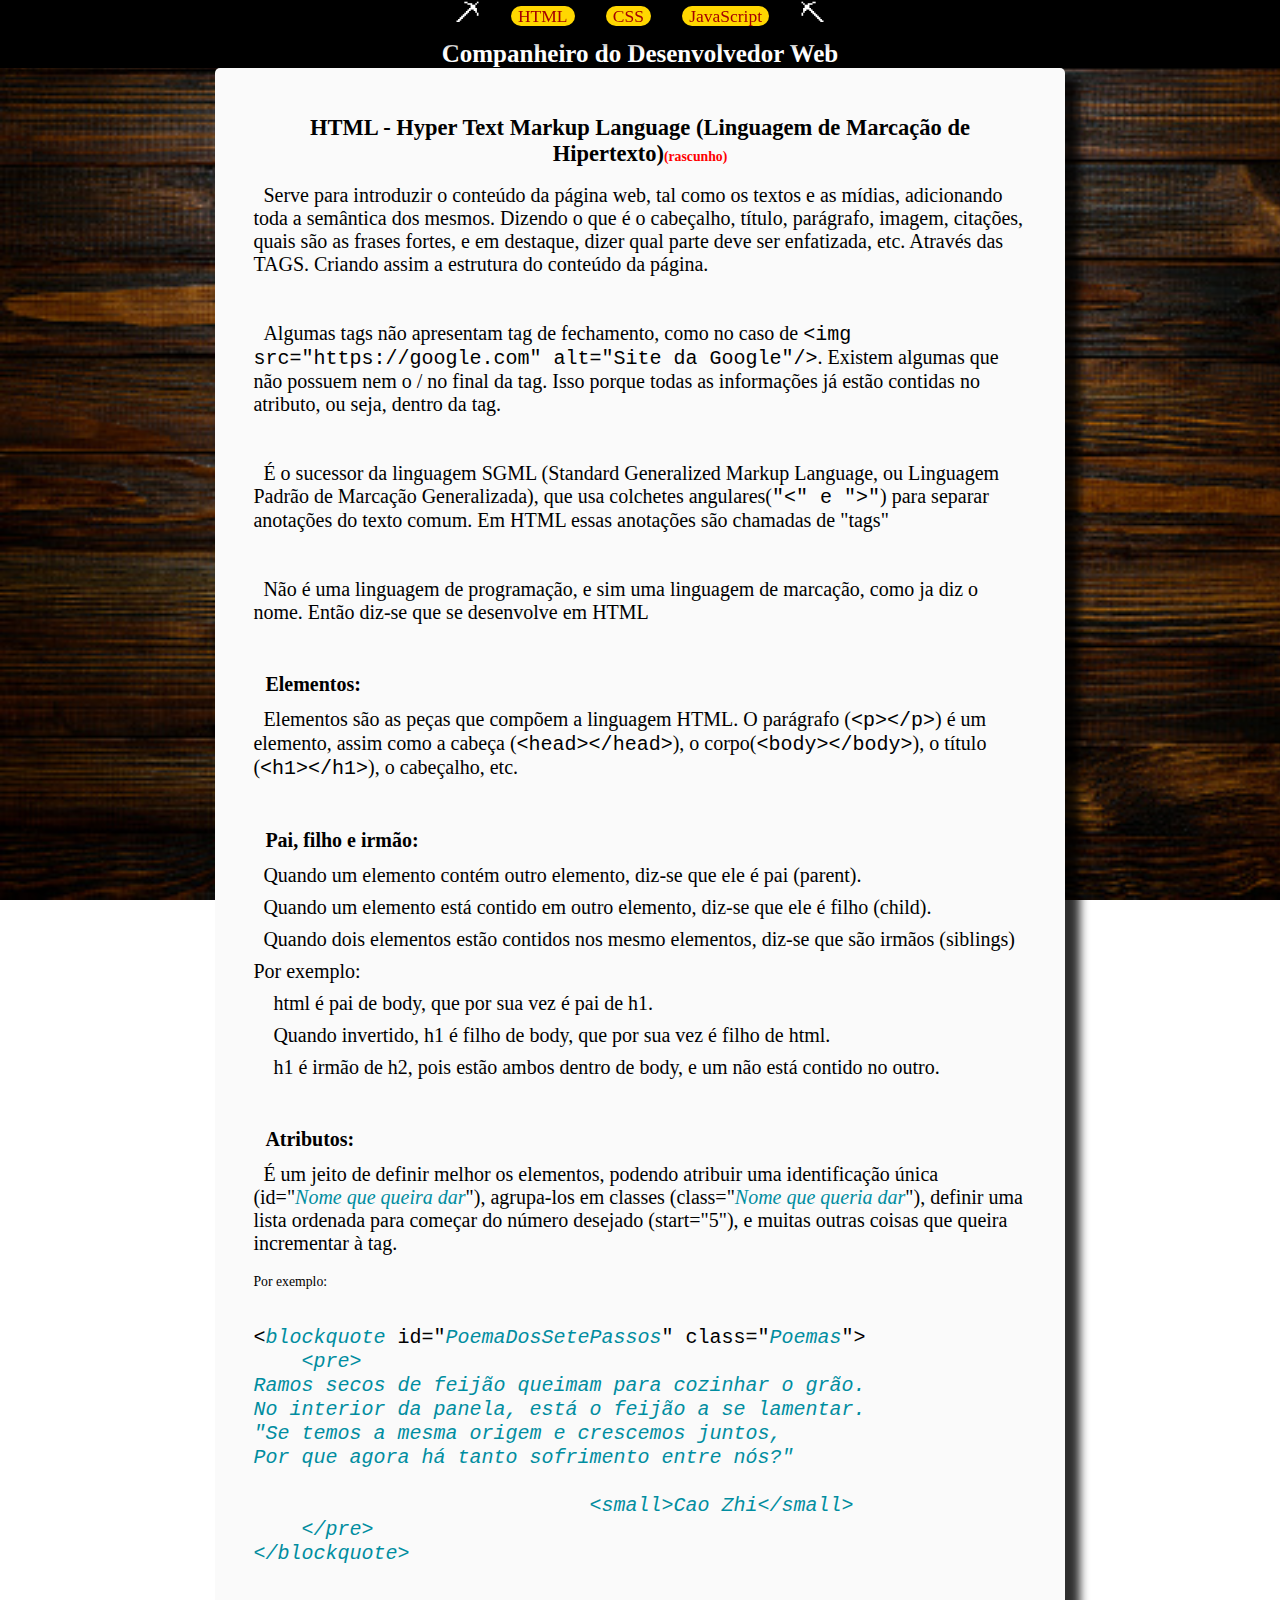
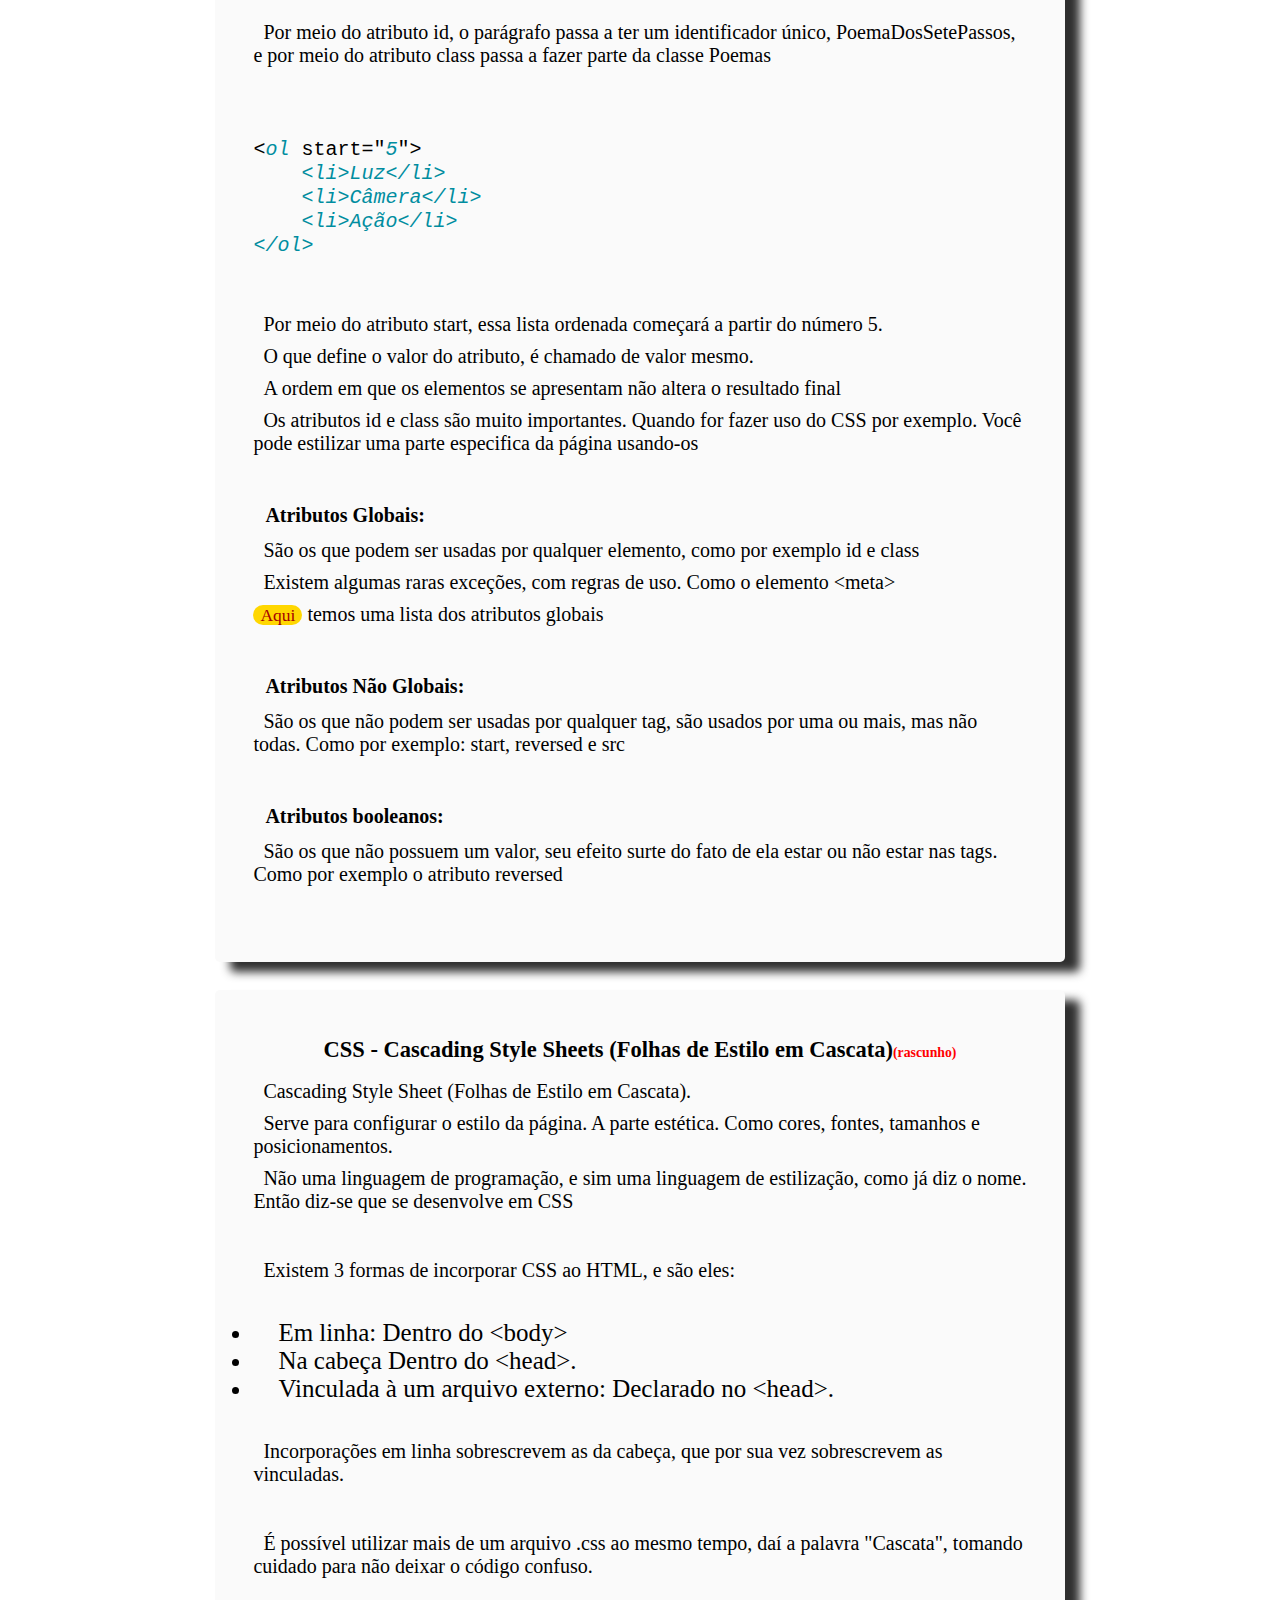
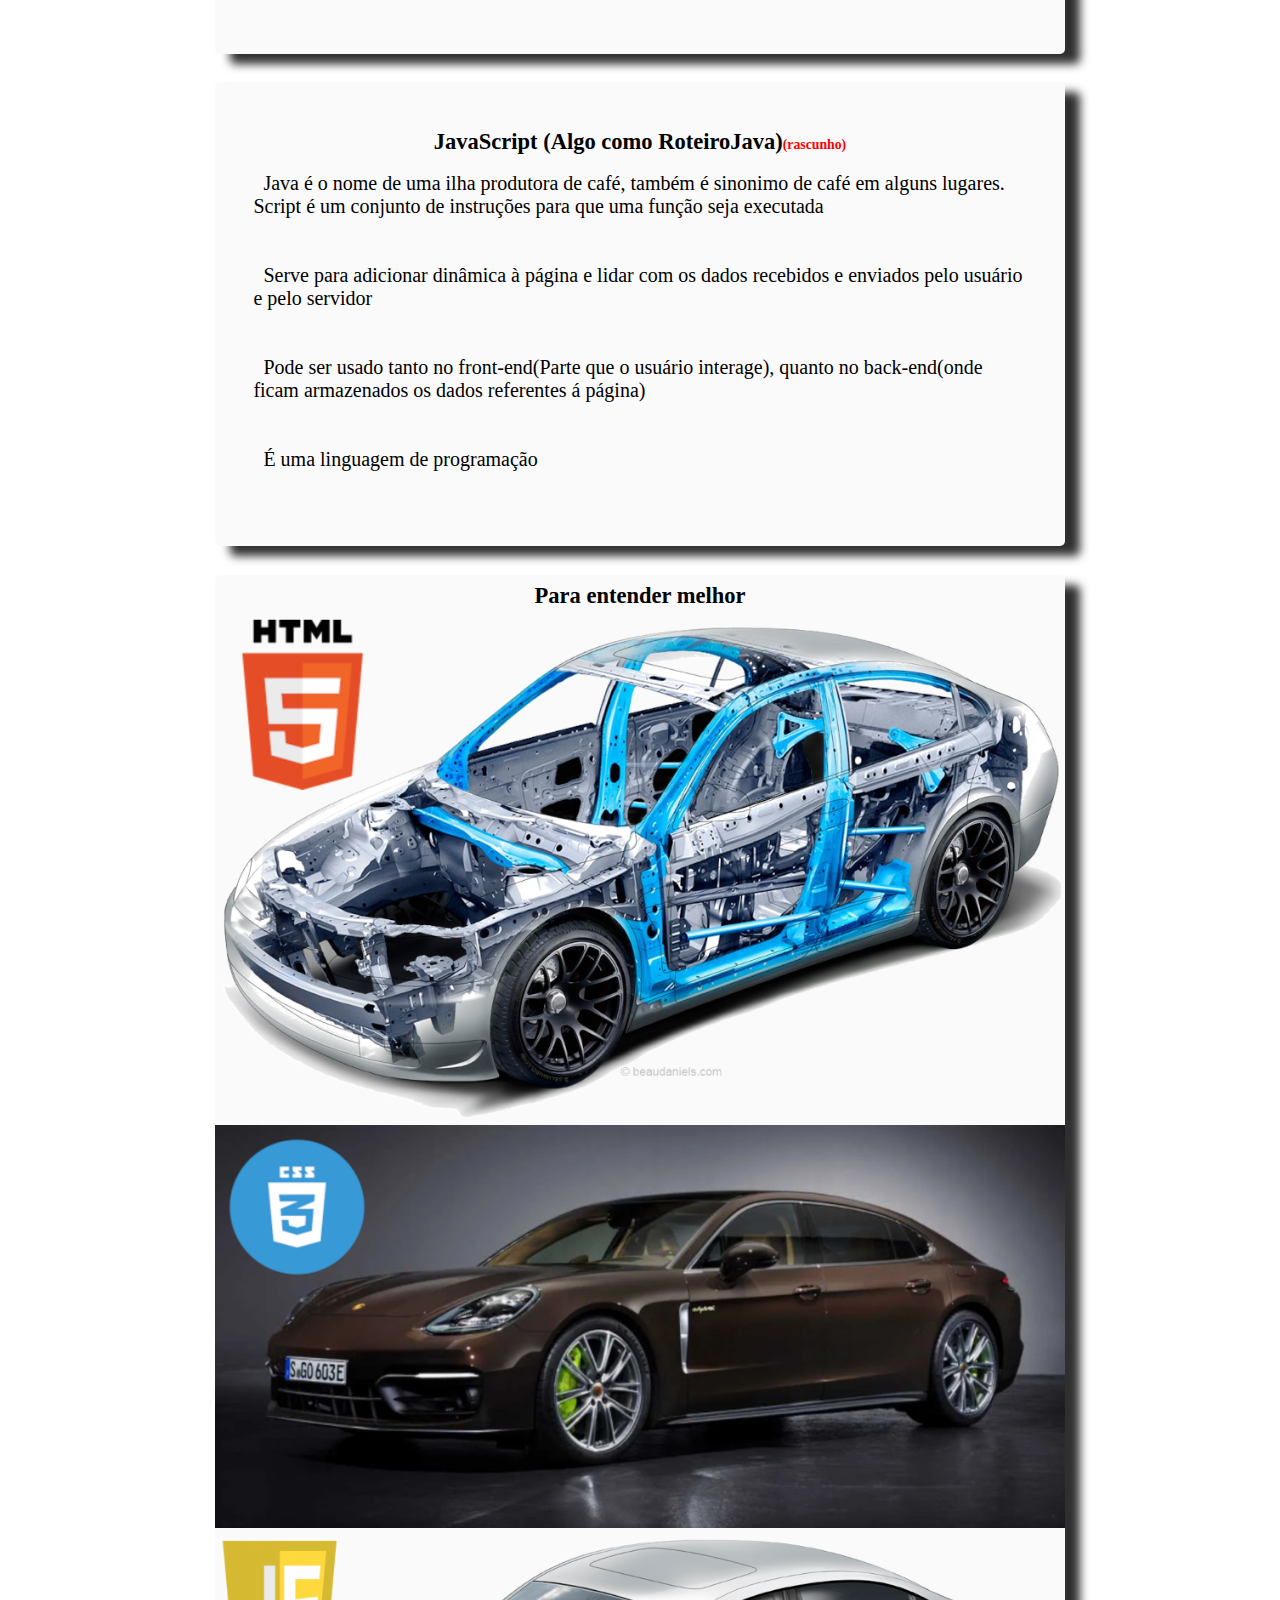
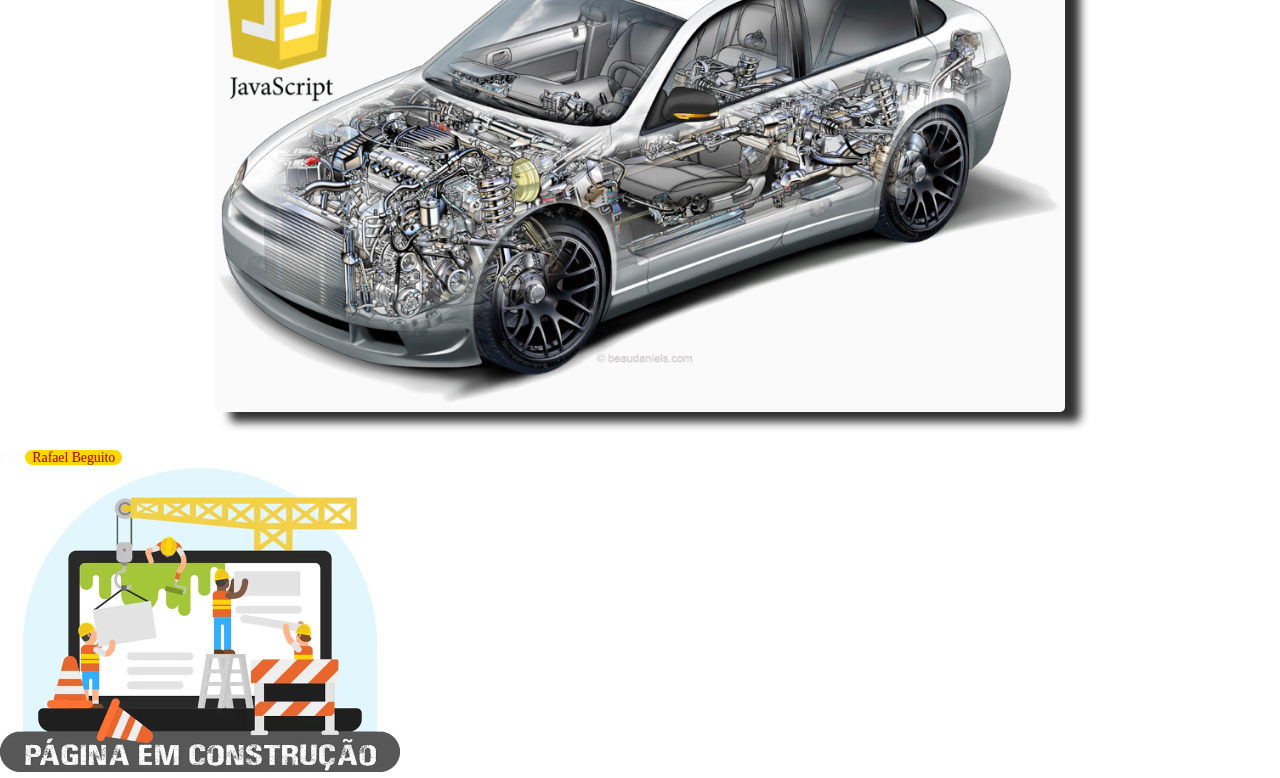
<file: index.html>
<!DOCTYPE html>
<html lang="pt-br">
<head>
    <meta charset="UTF-8">
    <meta name="viewport" content="width=device-width, initial-scale=1.0">
    <link rel="shortcut icon" href="images/icobook.ico" type="image/x-icon">
    <title>Web Dev Companion</title>
    <link rel="stylesheet" href="Styles/style.css">
</head>
<body>

    <header>
            <nav>
                <span id="Reverse">⛏</span>&emsp;
                <a href="tagshtml5.html" class="MaisMargemBotton">HTML</a>&emsp;
                <a href="comandoscss.html" class="MaisMargemBotton">CSS</a>&emsp;
                <a href="comandosjavascript.html" class="MaisMargemBotton">JavaScript</a>
                &emsp;⛏
            </nav>
    </header>
    <section><h1 class="H1"><br>Companheiro do Desenvolvedor Web</h1></section>

    <main>
    
        <article>
            <h2>HTML - Hyper Text Markup Language (Linguagem de Marcação de Hipertexto)<span style="color: red;"><small>(rascunho)</small></span></h2>
                <p>&ensp;Serve para introduzir o conteúdo da página web, tal como os textos e as mídias, adicionando toda a semântica dos mesmos. Dizendo o que é o cabeçalho, título, parágrafo, imagem, citações, quais são as frases fortes, e em destaque, dizer qual parte deve ser enfatizada, etc. Através das TAGS. Criando assim a estrutura do conteúdo da página.</p>
                <br>
                <p>&ensp;Algumas tags não apresentam tag de fechamento, como no caso de <code>&lt;img src="https://google.com" alt="Site da Google"/&gt;</code>. Existem algumas que não possuem nem o / no final da tag. Isso porque todas as informações já estão contidas no atributo, ou seja, dentro da tag.</p>
                <br>
                <p>&ensp;É o sucessor da linguagem SGML (Standard Generalized Markup Language, ou Linguagem Padrão de Marcação Generalizada), que usa colchetes angulares(<code>"&lt;" e "&gt;"</code>) para separar anotações do texto comum. Em HTML essas anotações são chamadas de "tags"</p>
                <br>
                <p>&ensp;Não é uma linguagem de programação, e sim uma linguagem de marcação, como ja diz o nome. Então diz-se que se desenvolve em HTML</p>
                <br> 
            <h3>Elementos:</h3>
                <p>&ensp;Elementos são as peças que compõem a linguagem HTML. O parágrafo (<code>&lt;p&gt;&lt;/p&gt;</code>) é um elemento, assim como a cabeça (<code>&lt;head&gt;&lt;/head&gt;</code>), o corpo(<code>&lt;body&gt;&lt;/body&gt;</code>), o título (<code>&lt;h1&gt;&lt;/h1&gt;</code>), o cabeçalho, etc.</p>
                <br>
            <h3>Pai, filho e irmão:</h3>
                <p>&ensp;Quando um elemento contém outro elemento, diz-se que ele é pai (parent).</p>
                <p>&ensp;Quando um elemento está contido em outro elemento, diz-se que ele é filho (child).</p>
                <p>&ensp;Quando dois elementos estão contidos nos mesmo elementos, diz-se que são irmãos (siblings)</p>
                <p>Por exemplo:</p>
                <p>&emsp;html é pai de body, que por sua vez é pai de h1.</p>
                <p>&emsp;Quando invertido, h1 é filho de body, que por sua vez é filho de html.</p>
                <p>&emsp;h1 é irmão de h2, pois estão ambos dentro de body, e um não está contido no outro.</p>
                <br>
            <h3>Atributos:</h3>
                <p>&ensp;É um jeito de definir melhor os elementos, podendo atribuir uma identificação única (id="<var>Nome que queira dar</var>"), agrupa-los em classes (class="<var>Nome que queria dar</var>"), definir uma lista ordenada para começar do número desejado (start="5"), e muitas outras coisas que queira incrementar à tag.</p>
                <small>Por exemplo:</small>
                <br>
                <pre>
                    <code>
&lt;<var>blockquote</var> id="<var>PoemaDosSetePassos</var>" class="<var>Poemas</var>"&gt;
    <var>&lt;pre&gt;
Ramos secos de feijão queimam para cozinhar o grão.
No interior da panela, está o feijão a se lamentar.
"Se temos a mesma origem e crescemos juntos,
Por que agora há tanto sofrimento entre nós?"

                            &lt;small&gt;Cao Zhi&lt;/small&gt;
    &lt;/pre&gt;
&lt;/blockquote&gt;</var>
                    </code>            
                </pre>
                <p>&ensp;Por meio do atributo id, o parágrafo passa a ter um identificador único, PoemaDosSetePassos, e por meio do atributo class passa a fazer parte da classe Poemas</p>
                <br>
                <pre>
                    <code>
&lt;<var>ol</var> start="<var>5</var>"&gt;
    <var>&lt;li&gt;Luz&lt;/li&gt;
    &lt;li&gt;Câmera&lt;/li&gt;
    &lt;li&gt;Ação&lt;/li&gt;
&lt;/ol&gt;</var>
                    </code>
                </pre>
                <p>&ensp;Por meio do atributo start, essa lista ordenada começará a partir do número 5.</p>
                <p>&ensp;O que define o valor do atributo, é chamado de valor mesmo.</p>
                <p>&ensp;A ordem em que os elementos se apresentam não altera o resultado final</p>
                <p>&ensp;Os atributos id e class são muito importantes. Quando for fazer uso do CSS por exemplo. Você pode estilizar uma parte especifica da página usando-os</p>
                <br> 
                <h4>Atributos Globais:</h4>
                <p>&ensp;São os que podem ser usadas por qualquer elemento, como por exemplo id e class</p>
                <p>&ensp;Existem algumas raras exceções, com regras de uso. Como o elemento &lt;meta&gt;</p>
                <p><a href="https://developer.mozilla.org/en-US/docs/Web/HTML/Global_attributes#list_of_global_attributes" target="blank" rel="external">Aqui</a> temos uma lista dos atributos globais</p>
                <br>
            <h4>Atributos Não Globais:</h4>
                <p>&ensp;São os que não podem ser usadas por qualquer tag, são usados por uma ou mais, mas não todas. Como por exemplo: start,  reversed e src</p>
                <br>
            <h4>Atributos booleanos:</h4>
                <p>&ensp;São os que não possuem um valor, seu efeito surte do fato de ela estar ou não estar nas tags. Como por exemplo o atributo reversed</p>
                <br>
        </article>
        <br>

        <article>
            <h2>CSS - Cascading Style Sheets (Folhas de Estilo em Cascata)<small style="color: red;">(rascunho)</small></h2>
                <p>&ensp;Cascading Style Sheet (Folhas de Estilo em Cascata).</p>
                <p>&ensp;Serve para configurar o estilo da página. A parte estética. Como cores, fontes, tamanhos e posicionamentos.</p>
                <p>&ensp;Não uma linguagem de programação, e sim uma linguagem de estilização, como já diz o nome. Então diz-se que se desenvolve em CSS</p>
                <br>
                <p>&ensp;Existem 3 formas de incorporar CSS ao HTML, e são eles:</p>
                <br>
                    <ul>
                        <li>&emsp;Em linha: Dentro do &lt;body&gt;<br></li>
                        <li>&emsp;Na cabeça Dentro do &lt;head&gt;.<br></li>
                        <li>&emsp;Vinculada à um arquivo externo: Declarado no &lt;head&gt;.<br></li>
                    </ul>
                <br>
                <p>&ensp;Incorporações em linha sobrescrevem as da cabeça, que por sua vez sobrescrevem as vinculadas.</p>
                <br>
                <p>&ensp;É possível utilizar mais de um arquivo .css ao mesmo tempo, daí a palavra "Cascata", tomando cuidado para não deixar o código confuso.</p>
                <br>
        </article>
        <br>

        <article> 
            <h2>JavaScript (Algo como RoteiroJava)<small style="color: red;">(rascunho)</small></h2>
                <p>&ensp;Java é o nome de uma ilha produtora de café, também é sinonimo de café em alguns lugares. Script é um conjunto de instruções para que uma função seja executada</p>
                <br>
                <p>&ensp;Serve para adicionar dinâmica à página e lidar com os dados recebidos e enviados pelo usuário e pelo servidor</p>
                <br>
                <p>&ensp;Pode ser usado tanto no front-end(Parte que o usuário interage), quanto no back-end(onde ficam armazenados os dados referentes á página)</p>
                <br>
                <p>&ensp;É uma linguagem de programação</p>
                <br>
        </article>
        <br>

        <article class="img"> 
            <h2>Para entender melhor</h2>

                <img src="images/htmlcar1000.png" alt="Estrutura de um carro">

                <img src="images/csscar1000.jpeg" alt="Acabamento de um carro">

                <img src="images/javascriptcar1000.png" alt="Equipamentos de um carro">

        </article>

    </main>
    <br>

    <footer>
        <span class="Footer">Por</span> <a class="Footer" href="https://www.linkedin.com/in/rafael-b-76231a141/" target="blank" rel="external">Rafael Beguito</a>
    </footer>

    <span>
        <img src="images/PaginaEmConstrucao.png" alt="Página em construção">
    </span>
</body>
</html>
</file>
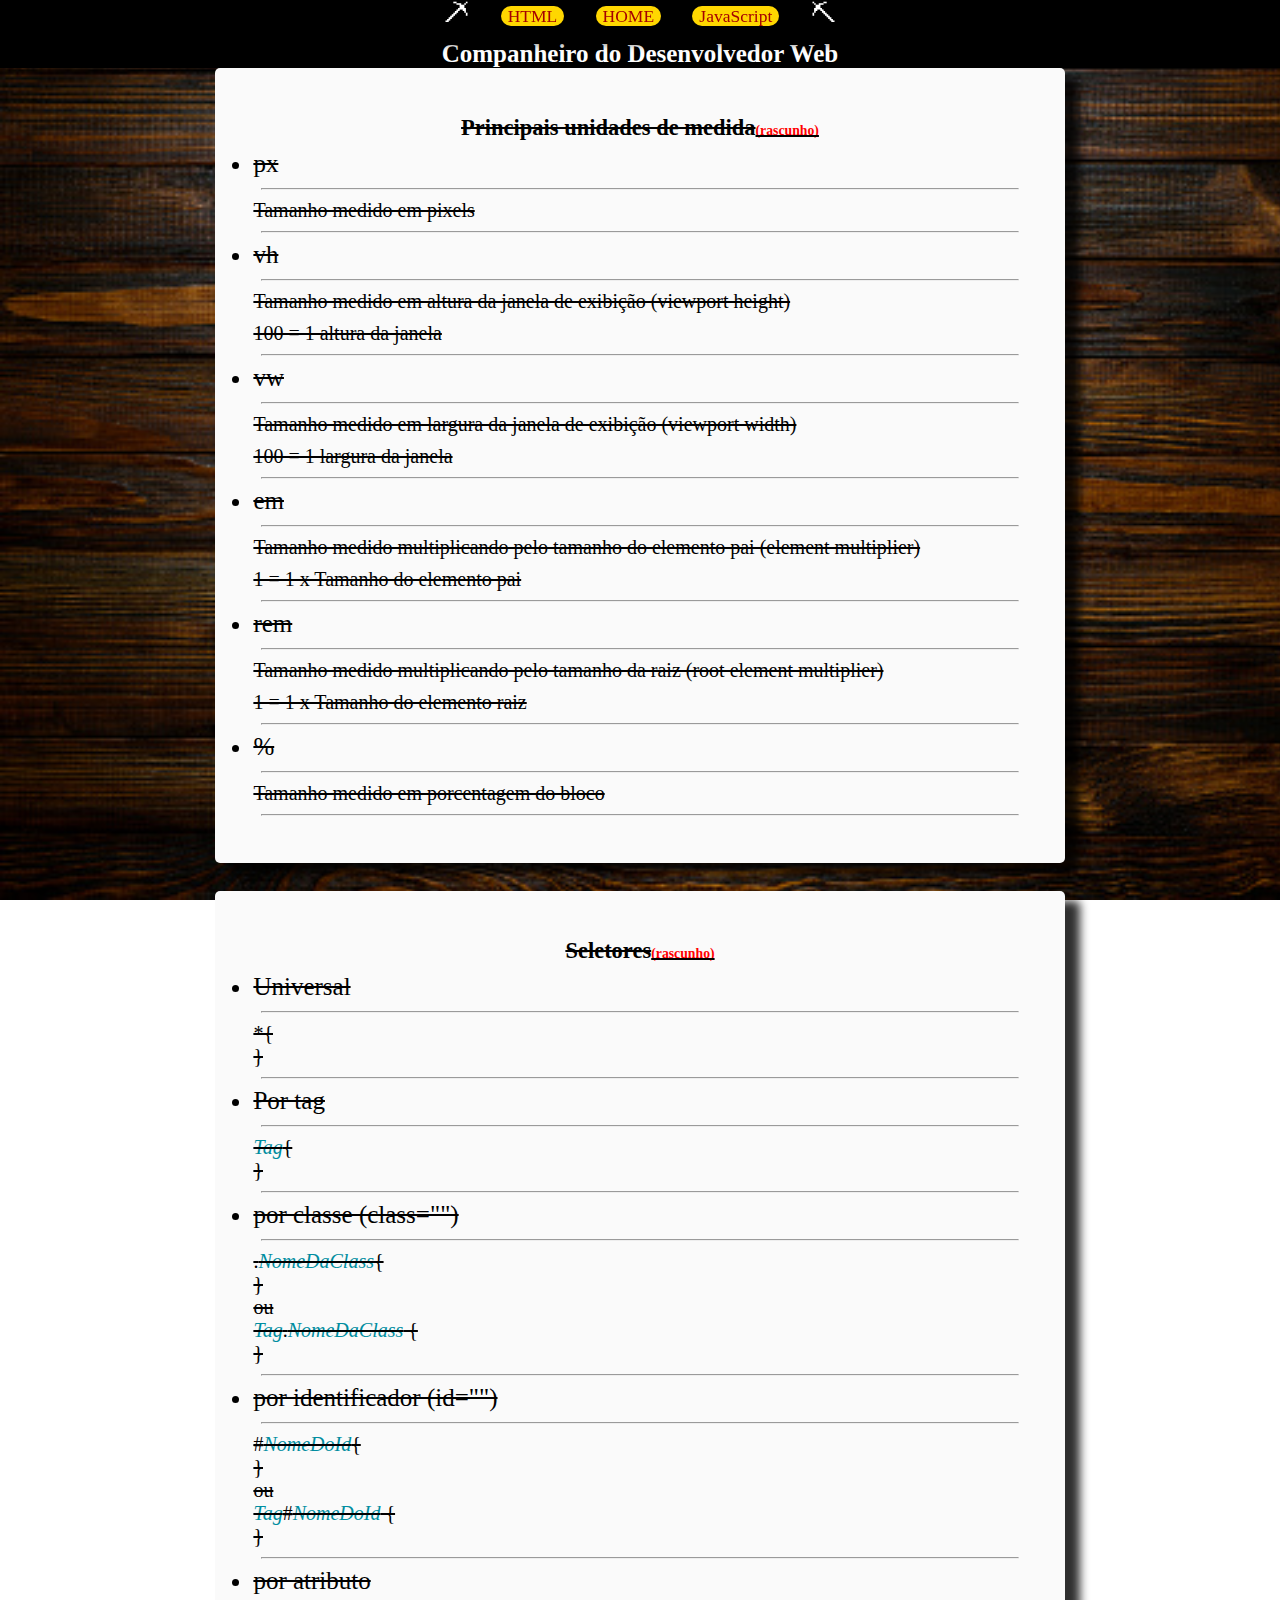
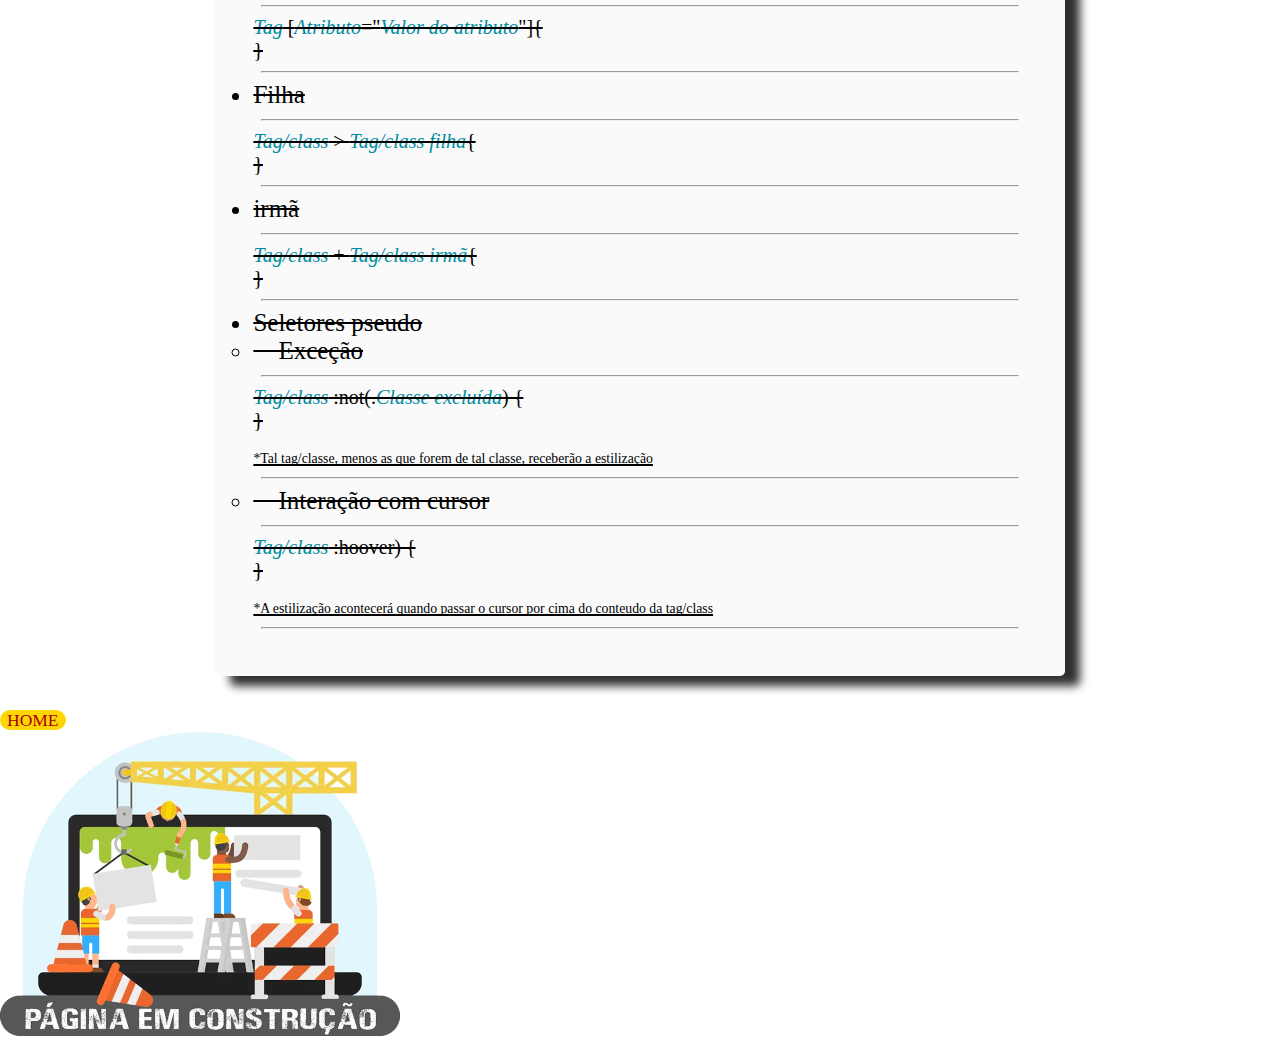
<file: comandoscss.html>
<!DOCTYPE html>
<html lang="pt-br">
<head>
    <meta charset="UTF-8">
    <meta name="viewport" content="width=device-width, initial-scale=1.0">
    <link rel="shortcut icon" href="images/icocss.ico" type="image/x-icon">
    <title>Estilos CSS</title>
    <link rel="stylesheet" href="Styles/style.css">
</head>
<body>

    <header>
        <nav>
            <span id="Reverse">⛏</span>&emsp;
            <a href="tagshtml5.html" class="MaisMargemBotton">HTML</a>&emsp;
            <a href="index.html" class="MaisMargemBotton">HOME</a>&emsp;
            <a href="comandosjavascript.html" class="MaisMargemBotton">JavaScript</a>
            &emsp;⛏
        </nav>
    </header>

    <section><h1 class="H1"><br>Companheiro do Desenvolvedor Web</h1></section>

    <main>

        <article><del>
            <h2>Principais unidades de medida<span style="color: red;"><small>(rascunho)</small></span></h2>
                <ul class="Hide">
                    <li>px<br>
                        <div>
                            <hr>
                            <p>Tamanho medido em pixels</p>
                            <hr>
                        </div>
                    </li>
                    <li>vh<br>
                        <div>
                            <hr>
                            <p>Tamanho medido em altura da janela de exibição (viewport height)</p>
                            <p>100 = 1 altura da janela</p>
                            <hr>
                        </div>
                    </li>
                    <li>vw<br>
                        <div>
                            <hr>
                            <p>Tamanho medido em largura da janela de exibição (viewport width)</p>
                            <p>100 = 1 largura da janela</p>
                            <hr>
                        </div>
                    </li>
                    <li>em<br>
                        <div>
                            <hr>
                            <p>Tamanho medido multiplicando pelo tamanho do elemento pai (element multiplier)</p>
                            <p>1 = 1 x Tamanho do elemento pai</p>
                            <hr>
                        </div>
                    </li>
                    <li>rem<br>
                        <div>
                            <hr>
                            <p>Tamanho medido multiplicando pelo tamanho da raiz (root element multiplier)</p>
                            <p>1 = 1 x Tamanho do elemento raiz</p>
                            <hr>
                        </div>
                    </li>
                    <li>%<br>
                        <div>
                            <hr>
                            <p>Tamanho medido em porcentagem do bloco</p>
                            <hr>
                        </div>
                    </li>
                </ul>
        </del></article><br>

        <article><del>

            <h2>Seletores<span style="color: red;"><small>(rascunho)</small></span></h2>
                <ul class="Hide">
                    <li>Universal<br>
                        <div>
                            <hr>
                            <pre>*{
}</pre>
                            <hr>
                        </div>
                    </li>
                    <li>Por tag<br>
                        <div>
                            <hr>
                            <pre><var>Tag</var>{
}</pre>
                            <hr>
                        </div>
                    </li>
                    <li>por classe (class="")<br>
                        <div>
                            <hr>
                            <pre>.<var>NomeDaClass</var>{
}
ou
<var>Tag</var>.<var>NomeDaClass</var> {
}</pre>
                            <hr>
                        </div>
                    </li>
                    <li>por identificador (id="")<br>
                        <div>
                            <hr>
                            <pre>#<var>NomeDoId</var>{
}
ou
<var>Tag</var>#<var>NomeDoId</var> {
}</pre>
                            <hr>
                        </div>
                    </li>
                    <li>por atributo<br>
                        <div>
                            <hr>
                            <pre><var>Tag</var> [<var>Atributo</var>="<var>Valor do atributo</var>"]{
}</pre>
                            <hr>
                        </div>
                    </li>
                    <li>Filha<br>
                        <div>
                            <hr>
                            <pre><var>Tag/class</var> > <var>Tag/class filha</var>{
}</pre>
                            <hr>
                        </div>
                    </li>
                    <li>irmã<br>
                        <div>
                            <hr>
                            <pre><var>Tag/class</var> + <var>Tag/class irmã</var>{
}</pre>
                            <hr>
                        </div>
                    </li>
                    <li>Seletores pseudo<br>
                        <ul class="Hide">
                            <li>&emsp;Exceção<br>
                                <div>
                                    <hr>
                                    <pre><var>Tag/class</var> :not(.<var>Classe excluída</var>) {
}</pre>
                                <small>*Tal tag/classe, menos as que forem de tal classe, receberão a estilização</small>
                                    <hr>
                                </div>
                            </li>
                            <li>&emsp;Interação com cursor<br>
                                <div>
                                    <hr>
                                    <pre><var>Tag/class</var> :hoover) {
}</pre>
                                <small>*A estilização acontecerá quando passar o cursor por cima do conteudo da tag/class</small>
                                    <hr>
                                </div>
                            </li>
                        </ul>
                    </li>
                </ul>
        </del></article>

    </main><br>

    <footer>
        <a href="index.html">HOME</a>
    </footer>

    <span>
        <img src="images/PaginaEmConstrucao.png" alt="Página em construção">
    </span>

</body>
</html>
</file>
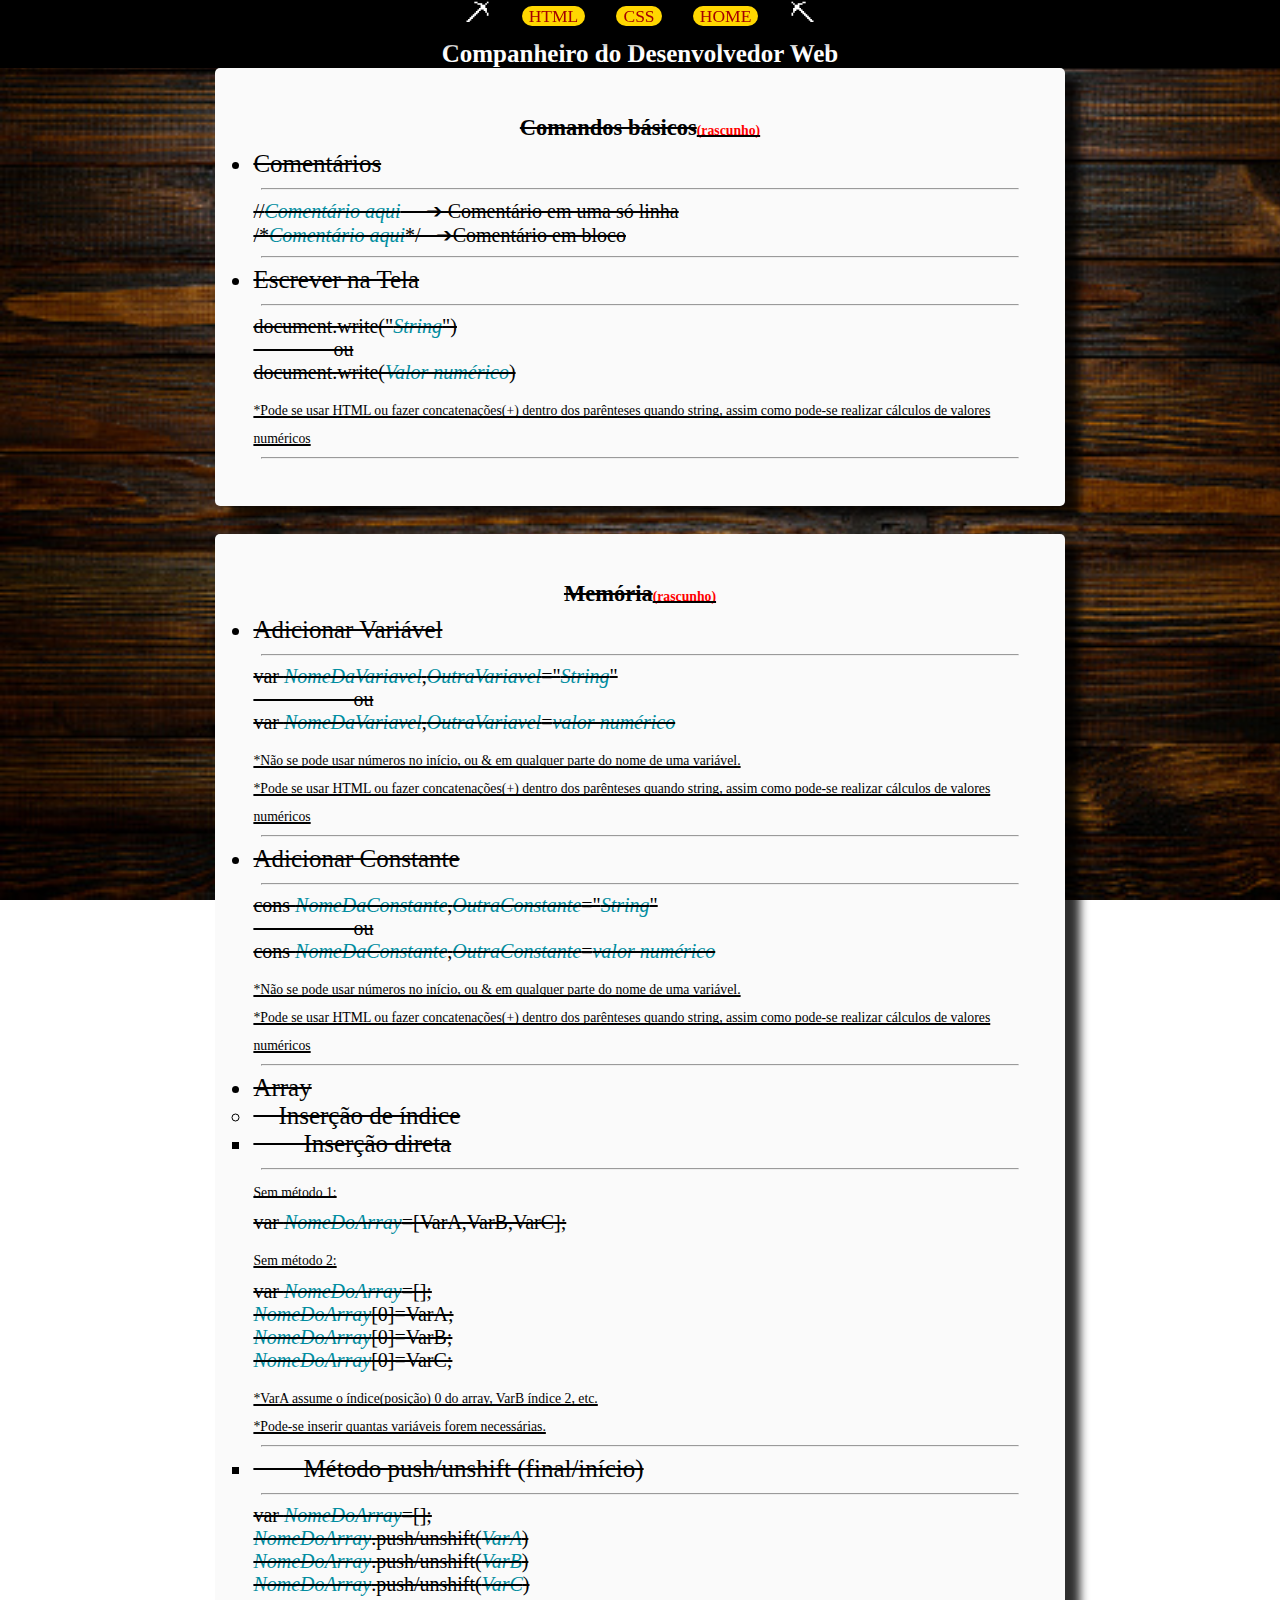
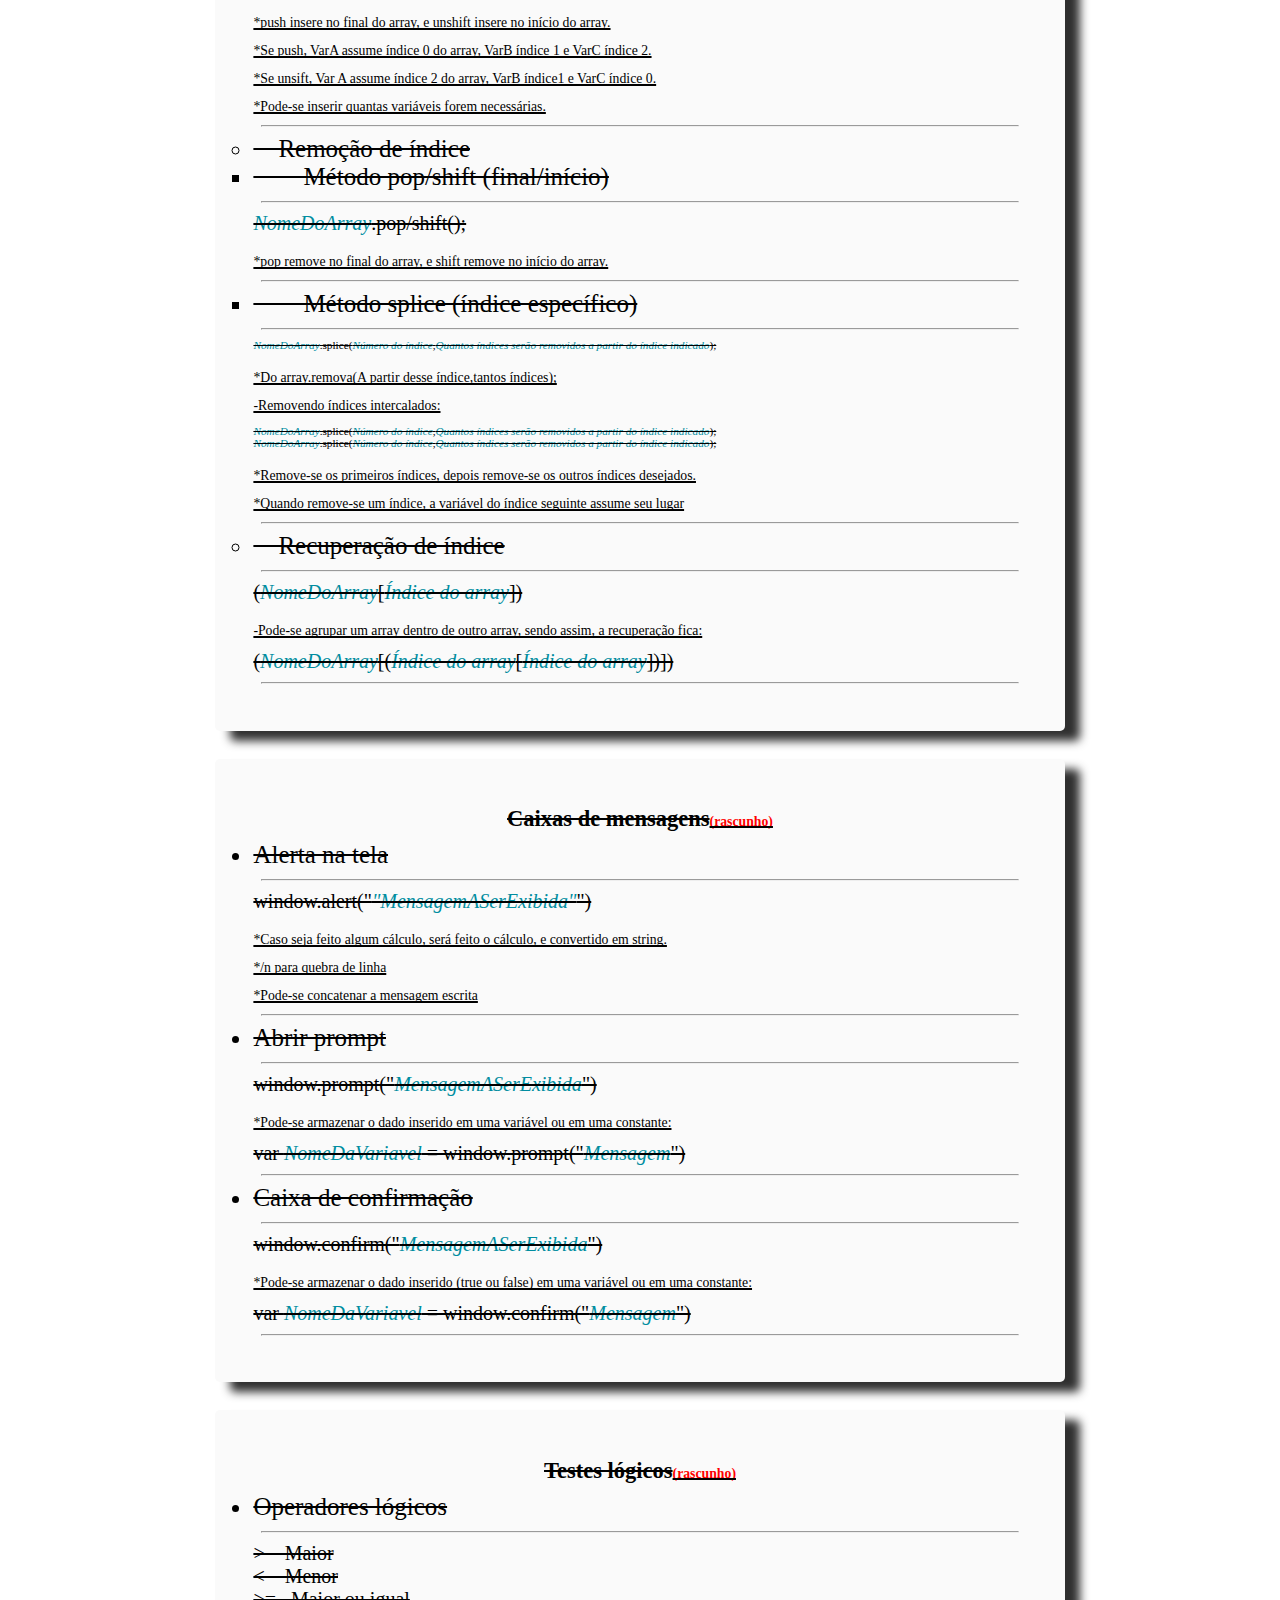
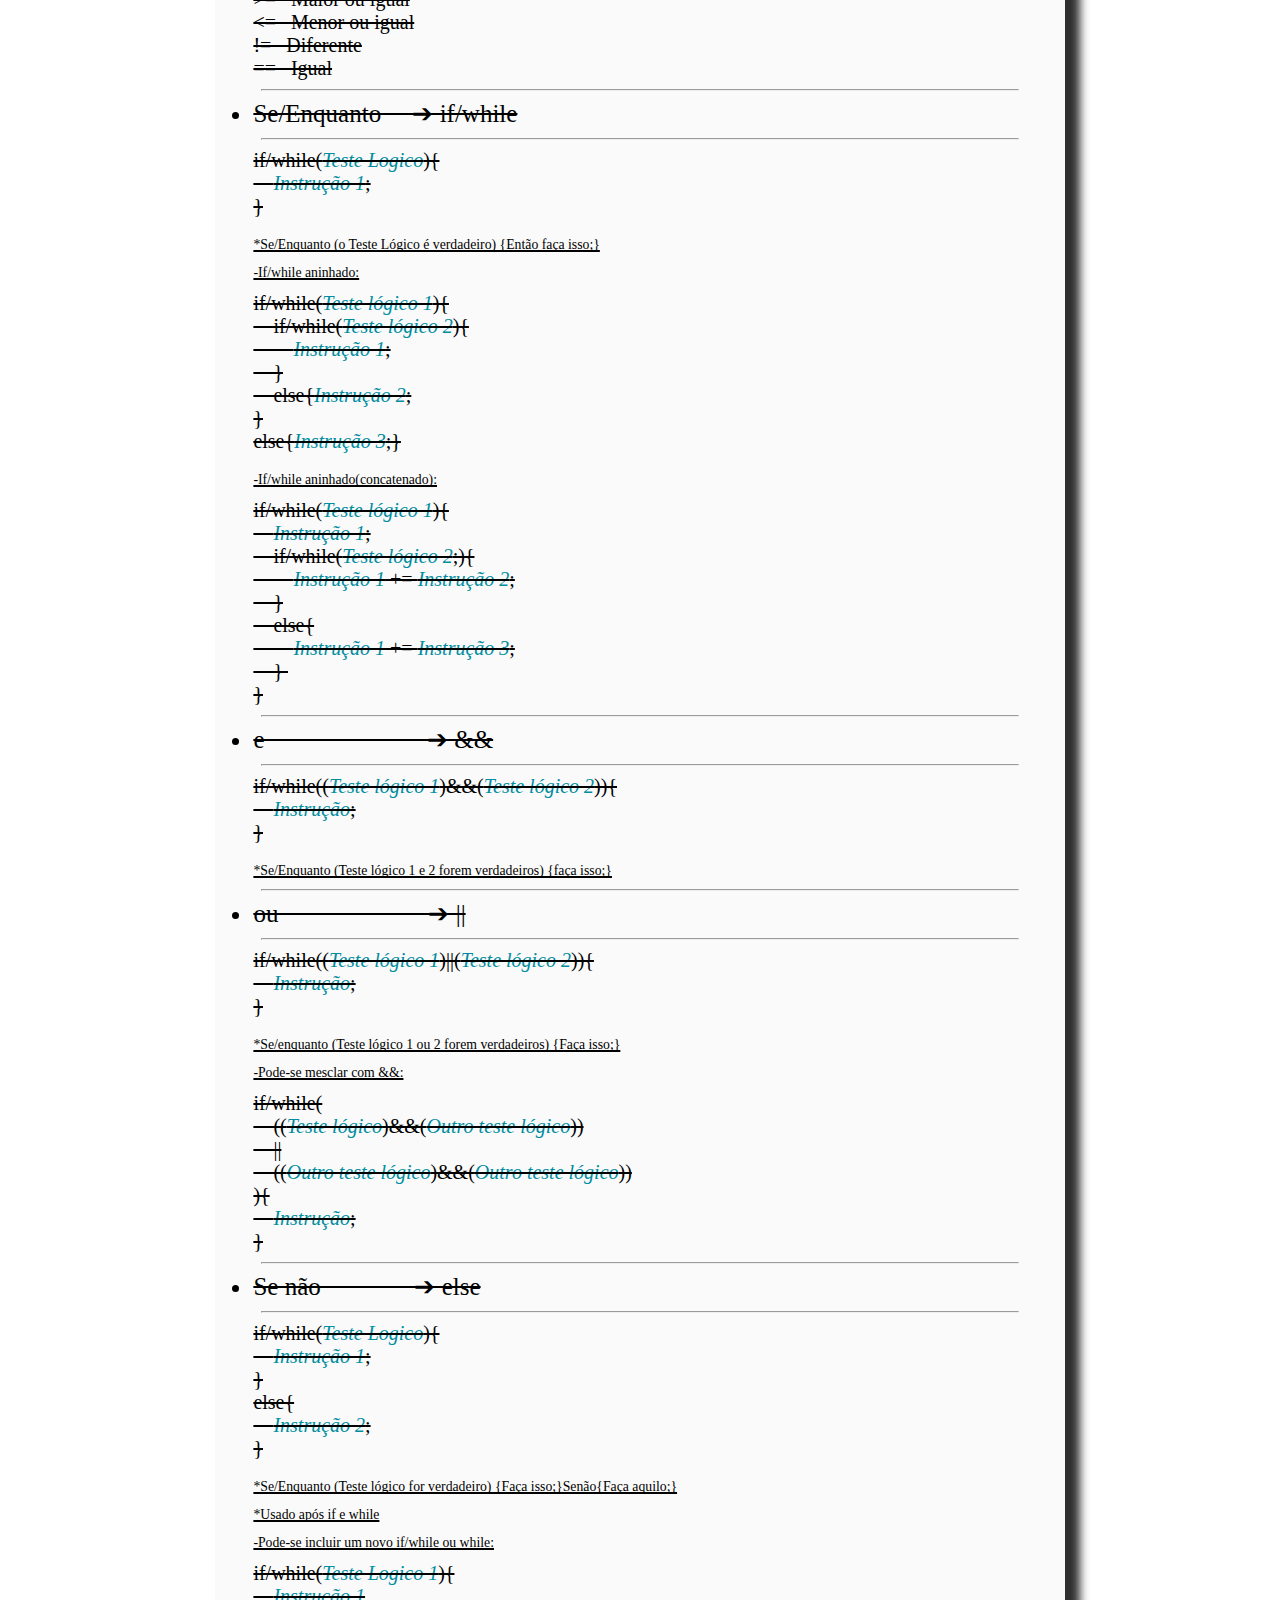
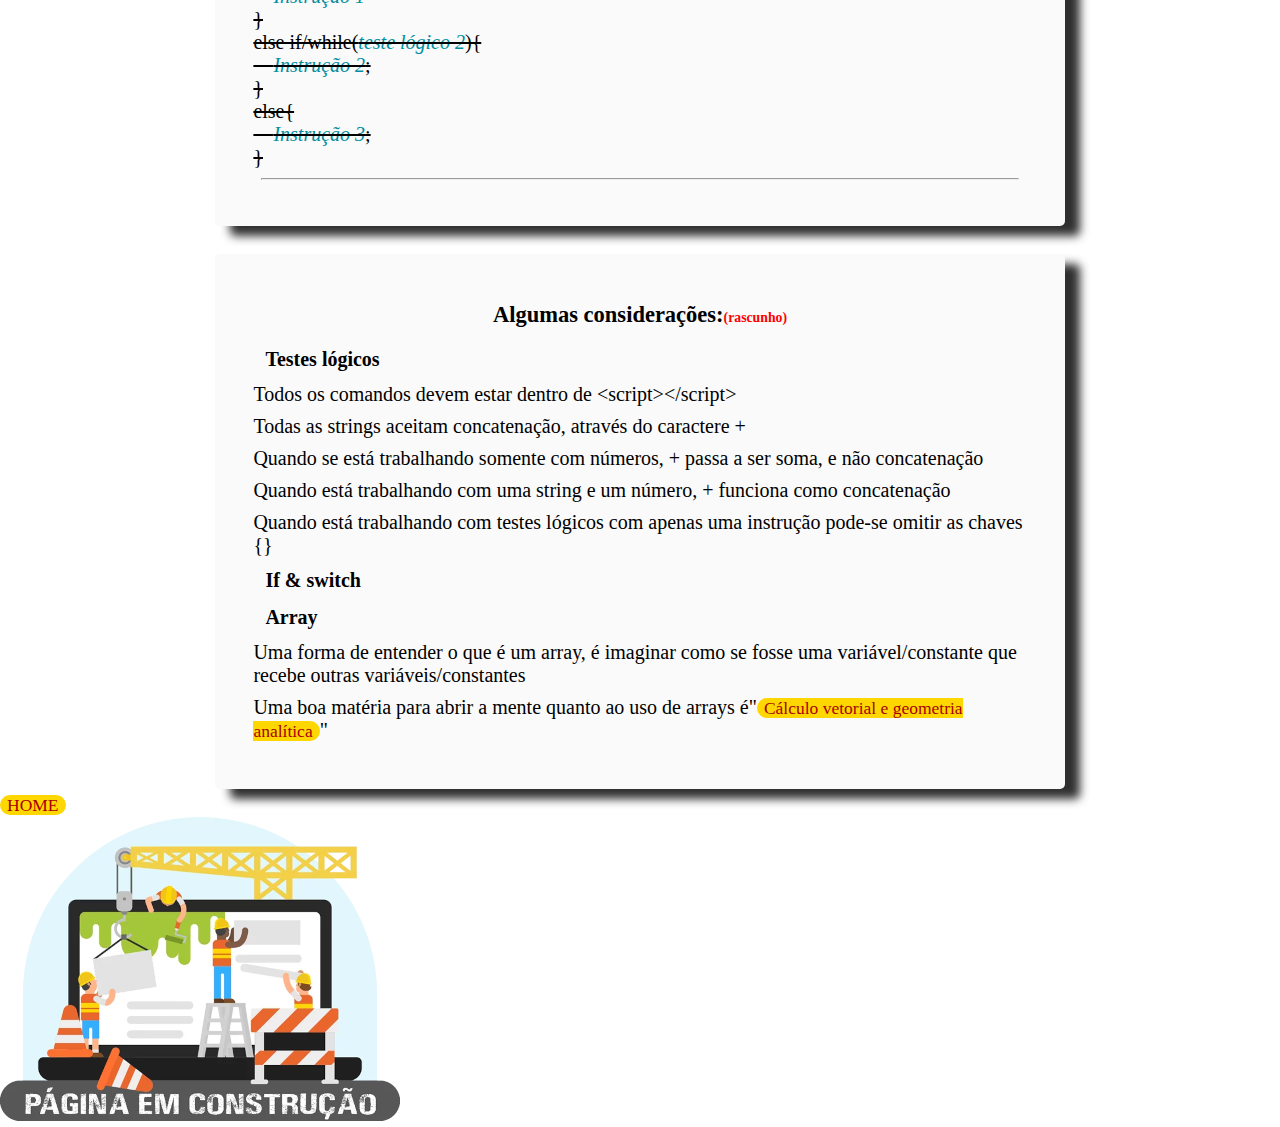
<file: comandosjavascript.html>
<!DOCTYPE html>
<html lang="pt-br">
<head>
    <meta charset="UTF-8">
    <meta name="viewport" content="width=device-width, initial-scale=1.0">
    <link rel="shortcut icon" href="images/icojs.ico" content="image/x-icon">
    <title>Comandos JS</title>
    <link rel="stylesheet" href="Styles/style.css">
</head>
<body>
    <header>
        <nav>
            <span id="Reverse">⛏</span>&emsp;
            <a href="tagshtml5.html" class="MaisMargemBotton">HTML</a>&emsp;
            <a href="comandoscss.html" class="MaisMargemBotton">CSS</a>&emsp;
            <a href="index.html" class="MaisMargemBotton">HOME</a>
            &emsp;⛏
        </nav>
    </header>

    <section><h1 class="H1"><br>Companheiro do Desenvolvedor Web</h1></section>

    <main>

        <article><del>
            <h2>Comandos básicos<span style="color: red;"><small>(rascunho)</small></span></h2>   
                <ul class="Hide">
                    <li>Comentários<br>
                        <div>
                            <hr>
                            <pre>//<var>Comentário aqui</var>     ➔ Comentário em uma só linha
/*<var>Comentário aqui</var>*/   ➔Comentário em bloco</pre>
                            <hr>
                        </div>
                    </li>                  
                    <li>Escrever na Tela<br>
                        <div>
                            <hr>
                            <pre>document.write("<var>String</var>")
                ou
document.write(<var>Valor numérico</var>)</pre>
                            <small>*Pode se usar HTML ou fazer concatenações(+) dentro dos parênteses quando string, assim como pode-se realizar cálculos de valores numéricos</small>
                            <hr>
                        </div>
                    </li>
                </ul>
        </del></article><br>

        <article><del>
                <h2>Memória<span style="color: red;"><small>(rascunho)</small></span></h2>   
                <ul class="Hide">
                    <li>Adicionar Variável<br>
                        <div>
                            <hr>
                            <pre>var <var>NomeDaVariavel</var>,<var>OutraVariavel</var>="<var>String</var>"
                    ou
var <var>NomeDaVariavel</var>,<var>OutraVariavel</var>=<var>valor numérico</var></pre>
                            <small>*Não se pode usar números no início, ou  & em qualquer parte do nome de uma variável.<br>*Pode se usar HTML ou fazer concatenações(+) dentro dos parênteses quando string, assim como pode-se realizar cálculos de valores numéricos</small>
                            <hr>
                        </div>
                    </li>
                    <li>Adicionar Constante<br>
                        <div>
                            <hr>
                            <pre>cons <var>NomeDaConstante</var>,<var>OutraConstante</var>="<var>String</var>"
                    ou
cons <var>NomeDaConstante</var>,<var>OutraConstante</var>=<var>valor numérico</var></pre>
                            <small>*Não se pode usar números no início, ou  & em qualquer parte do nome de uma variável.<br>*Pode se usar HTML ou fazer concatenações(+) dentro dos parênteses quando string, assim como pode-se realizar cálculos de valores numéricos</small>
                            <hr>
                        </div>
                    </li>
                    <li>Array<br>
                        <ul class="Hide">
                            <li>&emsp;Inserção de índice<br>
                                <ul class ="Hide">
                                    <li>&emsp;&emsp;Inserção direta<br>
                                        <div>
                                            <hr>
                                            <p><small>Sem método 1:</small></p>
                                            <pre>var <var>NomeDoArray</var>=[VarA,VarB,VarC];</pre>
                                            <small>Sem método 2:</small>
                                            <pre>var <var>NomeDoArray</var>=[];
<var>NomeDoArray</var>[0]=VarA;
<var>NomeDoArray</var>[0]=VarB;
<var>NomeDoArray</var>[0]=VarC;</pre>
                                            <small>*VarA assume o índice(posição) 0 do array, VarB índice 2, etc.<br>*Pode-se inserir quantas variáveis forem necessárias.</small>
                                            <hr>
                                        </div>
                                    </li>
                                    <li>&emsp;&emsp;Método push/unshift  (final/início)<br>
                                        <div>
                                            <hr>
                                            <pre>var <var>NomeDoArray</var>=[];
<var>NomeDoArray</var>.push/unshift(<var>VarA</var>)
<var>NomeDoArray</var>.push/unshift(<var>VarB</var>)
<var>NomeDoArray</var>.push/unshift(<var>VarC</var>)</pre>
                                            <small>*push insere no final do array, e unshift insere no início do array.<br>*Se push, VarA assume índice 0 do array, VarB índice 1 e VarC índice 2.<br>*Se unsift, Var A assume índice 2 do array, VarB índice1 e VarC índice 0.<br>*Pode-se inserir quantas variáveis forem necessárias.</small>
                                            <hr>
                                        </div>
                                    </li>
                                </ul>
                            </li>
                            <li>&emsp;Remoção de índice<br>
                                <ul class ="Hide">
                                    <li>&emsp;&emsp;Método pop/shift  (final/início)<br>
                                        <div>
                                            <hr>
                                            <pre><var>NomeDoArray</var>.pop/shift();</pre>
                                            <small>*pop remove no final do array, e shift remove no início do array.</small>
                                            <hr>
                                        </div>
                                    </li>
                                    <li>&emsp;&emsp;Método splice  (índice específico)<br>
                                        <div>
                                            <hr>
                                            <pre class="Smallest"><var>NomeDoArray</var>.splice(<var>Número do índice</var>,<var>Quantos índices serão removidos a partir do índice indicado</var>);</pre>
                                            <small>*Do array.remova(A partir desse índice,tantos índices);<BR>-Removendo índices intercalados:</small>
                                            <pre class="Smallest"><var>NomeDoArray</var>.splice(<var>Número do índice</var>,<var>Quantos índices serão removidos a partir do índice indicado</var>);
<var>NomeDoArray</var>.splice(<var>Número do índice</var>,<var>Quantos índices serão removidos a partir do índice indicado</var>);</pre>
                                            <small>*Remove-se os primeiros índices, depois remove-se os outros índices desejados.<br>*Quando remove-se um índice, a variável do índice seguinte assume seu lugar</small>

                                            <hr>
                                        </div>
                                    </li>
                                </ul>
                            </li>
                            <li>&emsp;Recuperação de índice
                                <div>
                                    <hr>
                                    <pre>(<var>NomeDoArray</var>[<var>Índice do array</var>])</pre>
                                    <small>-Pode-se agrupar um array dentro de outro array, sendo assim, a recuperação fica:</small>
                                    <pre>(<var>NomeDoArray</var>[(<var>Índice do array</var>[<var>Índice do array</var>])])</pre>
                                    <hr>
                                </div>
                            </li>
                        </ul>
                    </li>
                </ul>
        </del></article><br>     

        <article><del>
            <h2>Caixas de mensagens<span style="color: red;"><small>(rascunho)</small></span></h2>
                <ul class="Hide">
                    <li>Alerta na tela<br>
                        <div>
                            <hr>
                            <pre>window.alert("<var>"MensagemASerExibida"</var>")</pre>
                            <small>*Caso seja feito algum cálculo, será feito o cálculo, e convertido em string.<br>*/n para quebra de linha<br>*Pode-se concatenar a mensagem escrita</small>
                            <hr>
                        </div>
                    </li>
                    <li>Abrir prompt<br>
                        <div>
                            <hr>
                            <pre>window.prompt("<var>MensagemASerExibida</var>")</pre>
                            <small>*Pode-se armazenar o dado inserido em uma variável ou em uma constante:</small>
                                <pre>var <var>NomeDaVariavel</var> = window.prompt("<var>Mensagem</var>")</pre>
                                <hr>
                        </div>
                    </li>
                    <li>Caixa de confirmação<br>
                        <div>
                            <hr>
                            <pre>window.confirm("<var>MensagemASerExibida</var>")</pre>
                            <small>*Pode-se armazenar o dado inserido (true ou false) em uma variável ou em uma constante:</small>
                            <pre>var <var>NomeDaVariavel</var> = window.confirm("<var>Mensagem</var>")</pre>
                            <hr>
                        </div>
                    </li>
                </ul>
        </del></article><br>

        <article><del>
            <h2>Testes lógicos<span style="color: red;"><small>(rascunho)</small></span></h2>
                <ul class="Hide">
                    <li>Operadores lógicos<br>
                        <div>
                            <hr>
                            <pre>&gt;    Maior
&lt;    Menor
&gt;=   Maior ou igual
&lt;=   Menor ou igual
!=   Diferente
==   Igual</pre>
                            <hr>
                        </div>
                    </li>
                    <li>Se/Enquanto &emsp;➔ if/while<br>
                        <div>
                            <hr>
                            <pre>if/while(<var>Teste Logico</var>){
    <var>Instrução 1</var>;
}</pre>
                            <small>*Se/Enquanto (o Teste Lógico é verdadeiro) {Então faça isso;}<br>-If/while aninhado:</small>
                            <pre>if/while(<var>Teste lógico 1</var>){
    if/while(<var>Teste lógico 2</var>){
        <var>Instrução 1</var>;
    }
    else{<var>Instrução 2</var>;
}
else{<var>Instrução 3</var>;}</pre>
                            <small>-If/while aninhado(concatenado):</small>
                            <pre>if/while(<var>Teste lógico 1</var>){
    <var>Instrução 1</var>;
    if/while(<var>Teste lógico 2</var>;){
        <var>Instrução 1</var> += <var>Instrução 2</var>;
    }
    else{
        <var>Instrução 1</var> += <var>Instrução 3</var>;
    } 
}</pre>
                            <hr>
                        </div>
                    </li>
                    <li>e&emsp;&emsp;&emsp; &emsp; &emsp;&emsp;➔ &&<br>
                        <div>
                            <hr>
                            <pre>if/while((<var>Teste lógico 1</var>)&&(<var>Teste lógico 2</var>)){
    <var>Instrução</var>;
}</pre>
                            <small>*Se/Enquanto (Teste lógico 1 e 2 forem verdadeiros) {faça isso;}</small>
                            <hr>
                        </div>
                    </li>
                    <li>ou&emsp;&emsp;&emsp;&emsp;&emsp;&emsp;➔ ||<br>
                        <div>
                            <hr>
                            <pre>if/while((<var>Teste lógico 1</var>)||(<var>Teste lógico 2</var>)){
    <var>Instrução</var>;
}</pre>
                            <small>*Se/enquanto (Teste lógico 1 ou 2 forem verdadeiros) {Faça isso;}<br>-Pode-se mesclar com &&:</small><br>
                            <pre>if/while(
    ((<var>Teste lógico</var>)&&(<var>Outro teste lógico</var>))
    ||
    ((<var>Outro teste lógico</var>)&&(<var>Outro teste lógico</var>))
){
    <var>Instrução</var>;
}</pre>
                            <hr>
                        </div>
                    </li>
                    <li>Se não &emsp; &emsp; &emsp;➔ else<br>
                        <div>
                            <hr>
                            <pre>if/while(<var>Teste Logico</var>){
    <var>Instrução 1</var>;
}
else{
    <var>Instrução 2</var>;
}</pre>
                            <small>*Se/Enquanto (Teste lógico for verdadeiro) {Faça isso;}Senão{Faça aquilo;}<br>*Usado após if e while<br>-Pode-se incluir um novo if/while ou while:</small>
                            <pre>if/while(<var>Teste Logico 1</var>){
    <var>Instrução 1</var>
}
else if/while(<var>teste lógico 2</var>){
    <var>Instrução 2</var>;
}
else{
    <var>Instrução 3</var>;
}</pre>
                            <hr>
                        </div>
                    </li>
                </ul>
        </del></article><br>

        <article>
            <h2>Algumas considerações:<span style="color: red;"><small>(rascunho)</small></span></h2>
            <h3>Testes lógicos</h3>
            <p>Todos os comandos devem estar dentro de &lt;script&gt;&lt;/script&gt;</p>
            <p>Todas as strings aceitam concatenação, através do caractere +</p>
            <p>Quando se está trabalhando somente com números, + passa a ser soma, e não concatenação</p>
            <p>Quando está trabalhando com uma string e um número, + funciona como concatenação</p>
            <p>Quando está trabalhando com testes lógicos com apenas uma instrução pode-se omitir as chaves {}</p>
            <h3>If & switch</h3>
            <h3>Array</h3>
            <p>Uma forma de entender o que é um array, é imaginar como se fosse uma variável/constante que recebe outras variáveis/constantes</p>
            <p>Uma boa matéria para abrir a mente quanto ao uso de arrays é"<a href="https://www.youtube.com/results?search_query=CVGA" target="_blank" rel="external">Cálculo vetorial e geometria analítica</a>"</p>
        </article>

    </main>

    <footer>
        <a href="index.html">HOME</a>
    </footer>

    <span>
        <img src="images/PaginaEmConstrucao.png" alt="Página em construção">
    </span>

</body>
</html>
</file>
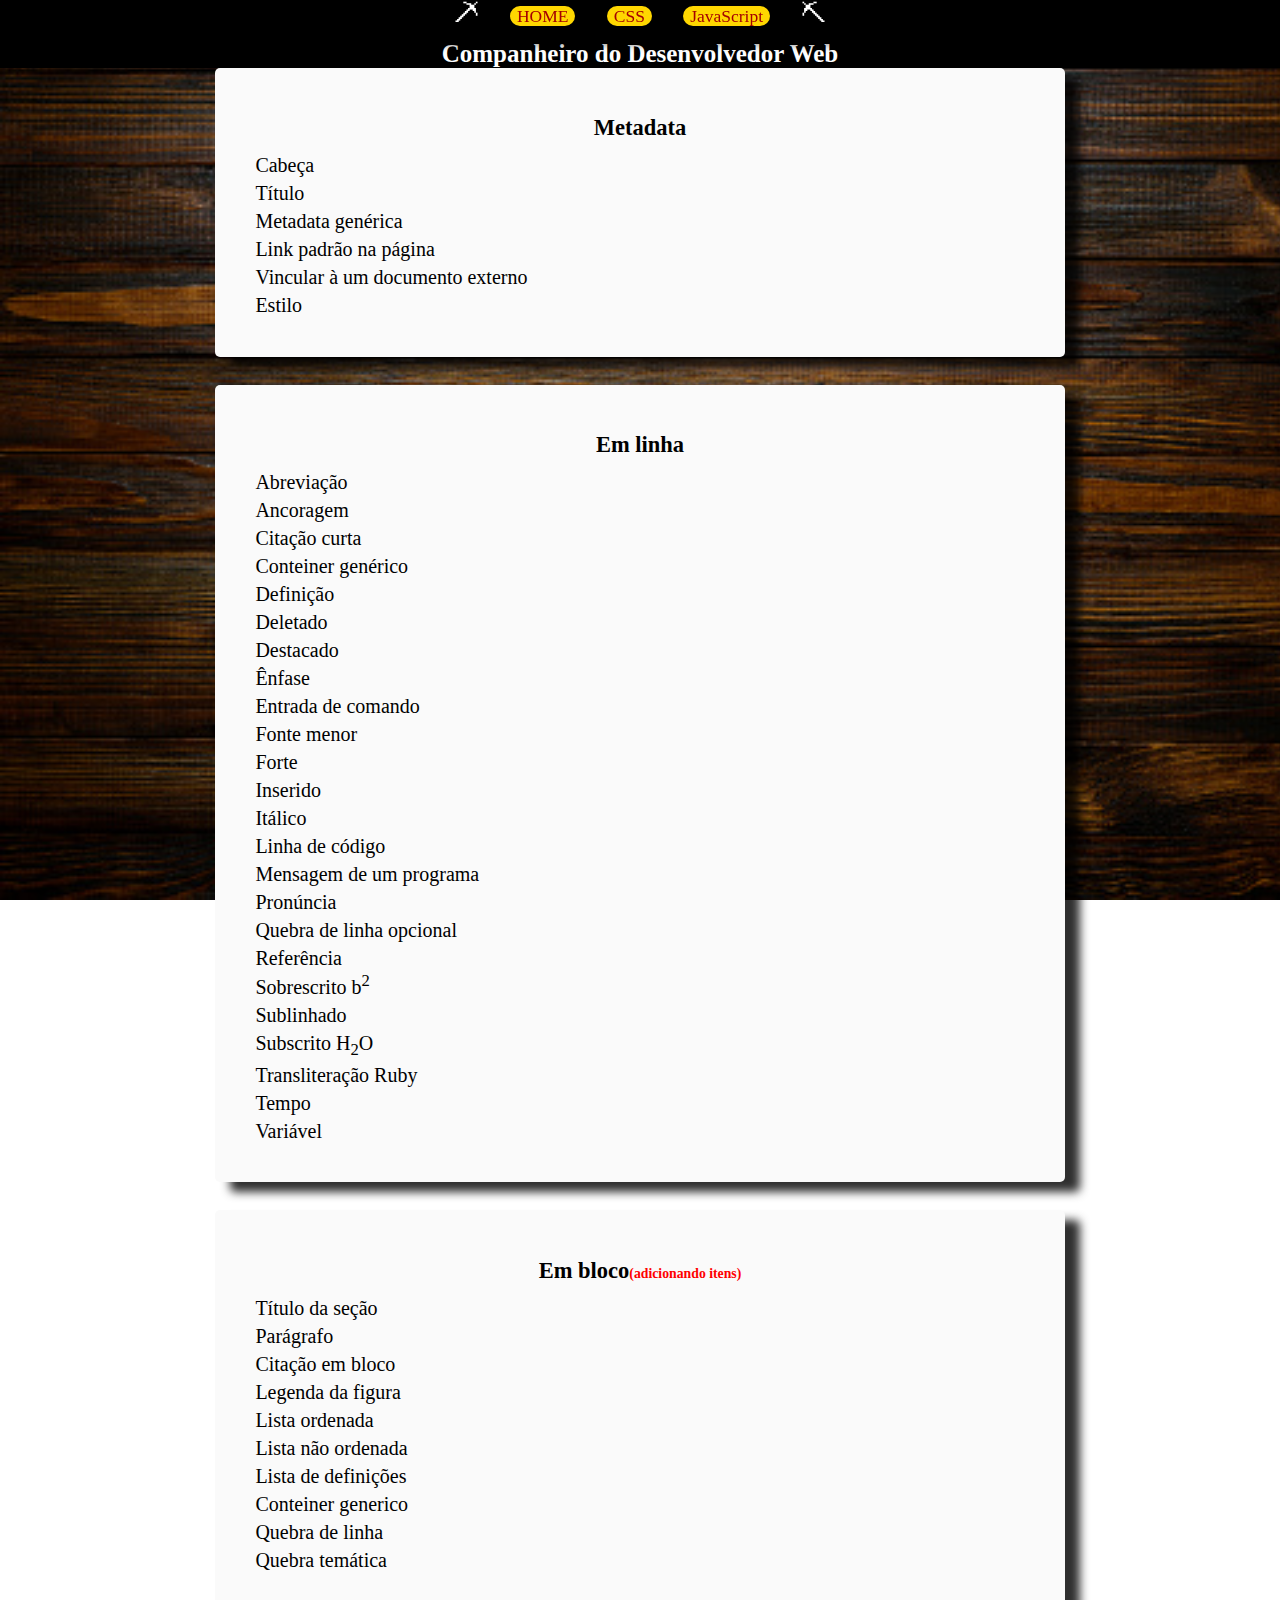
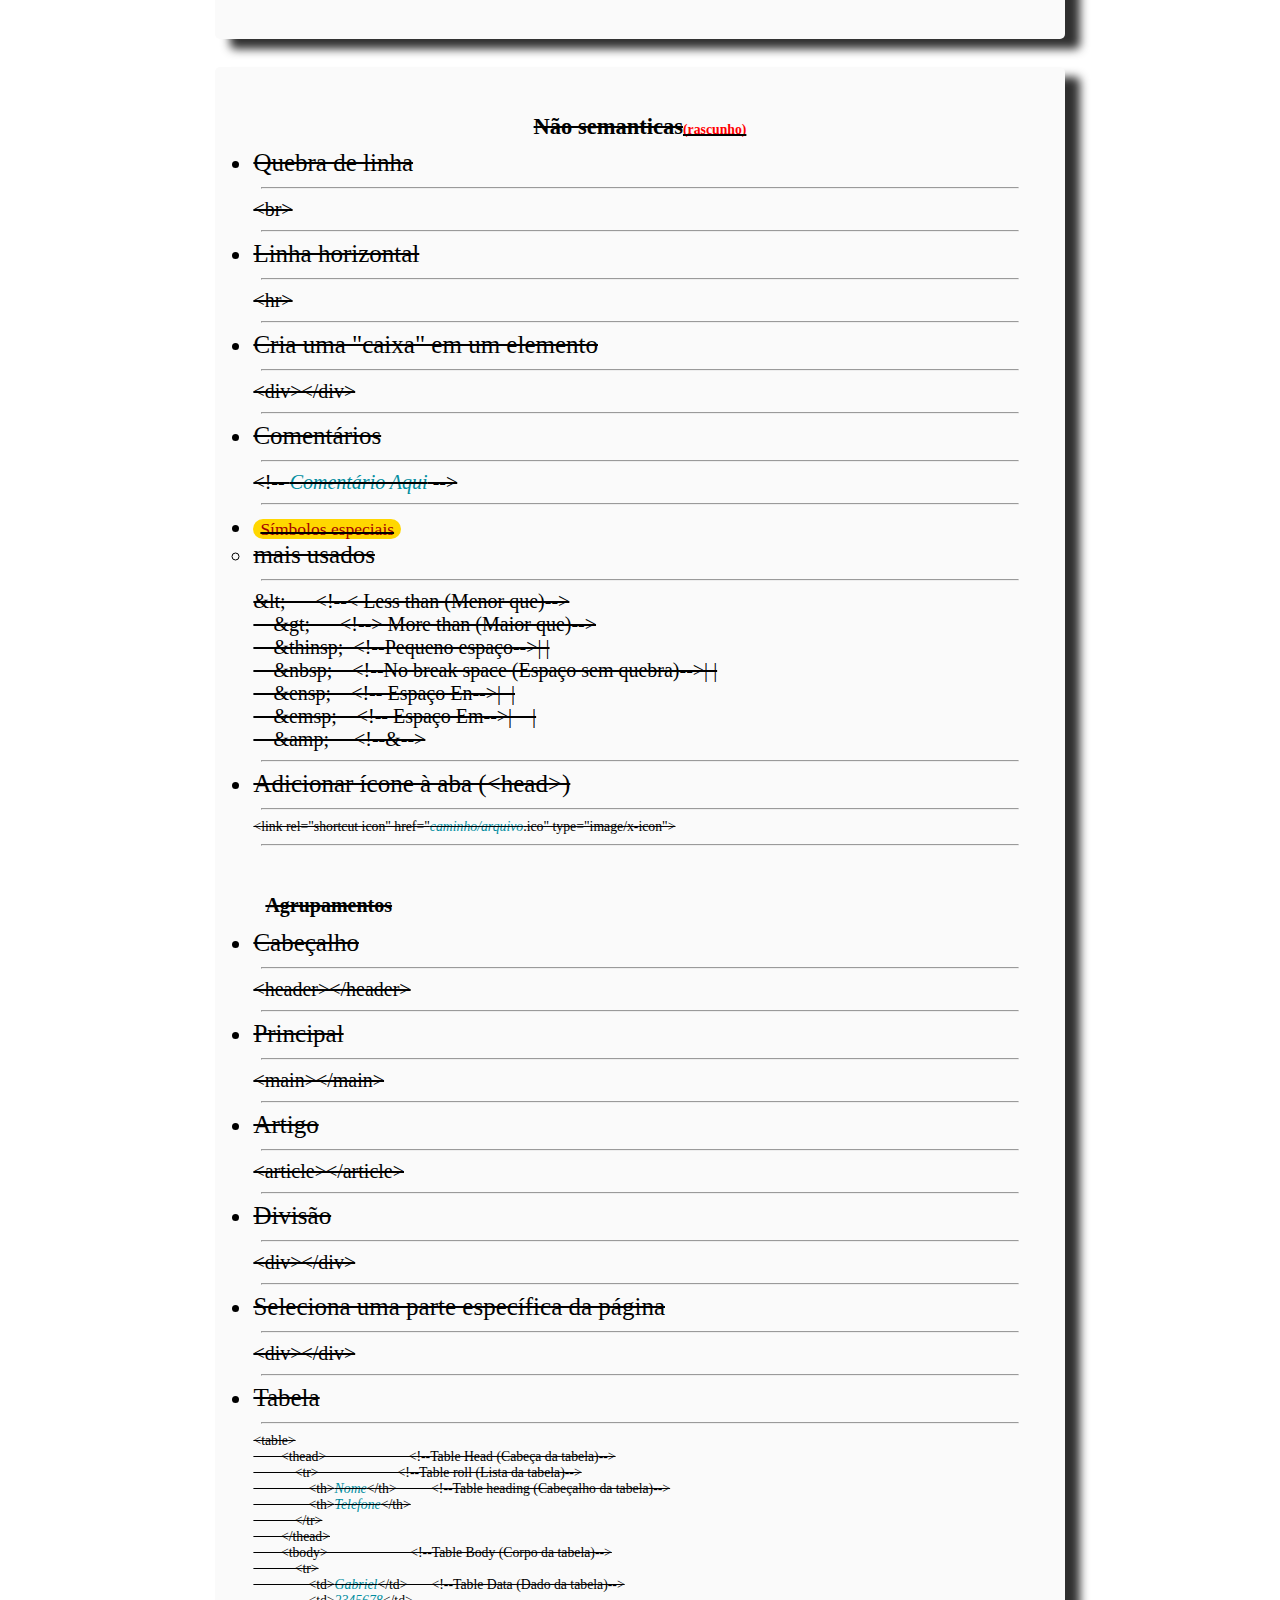
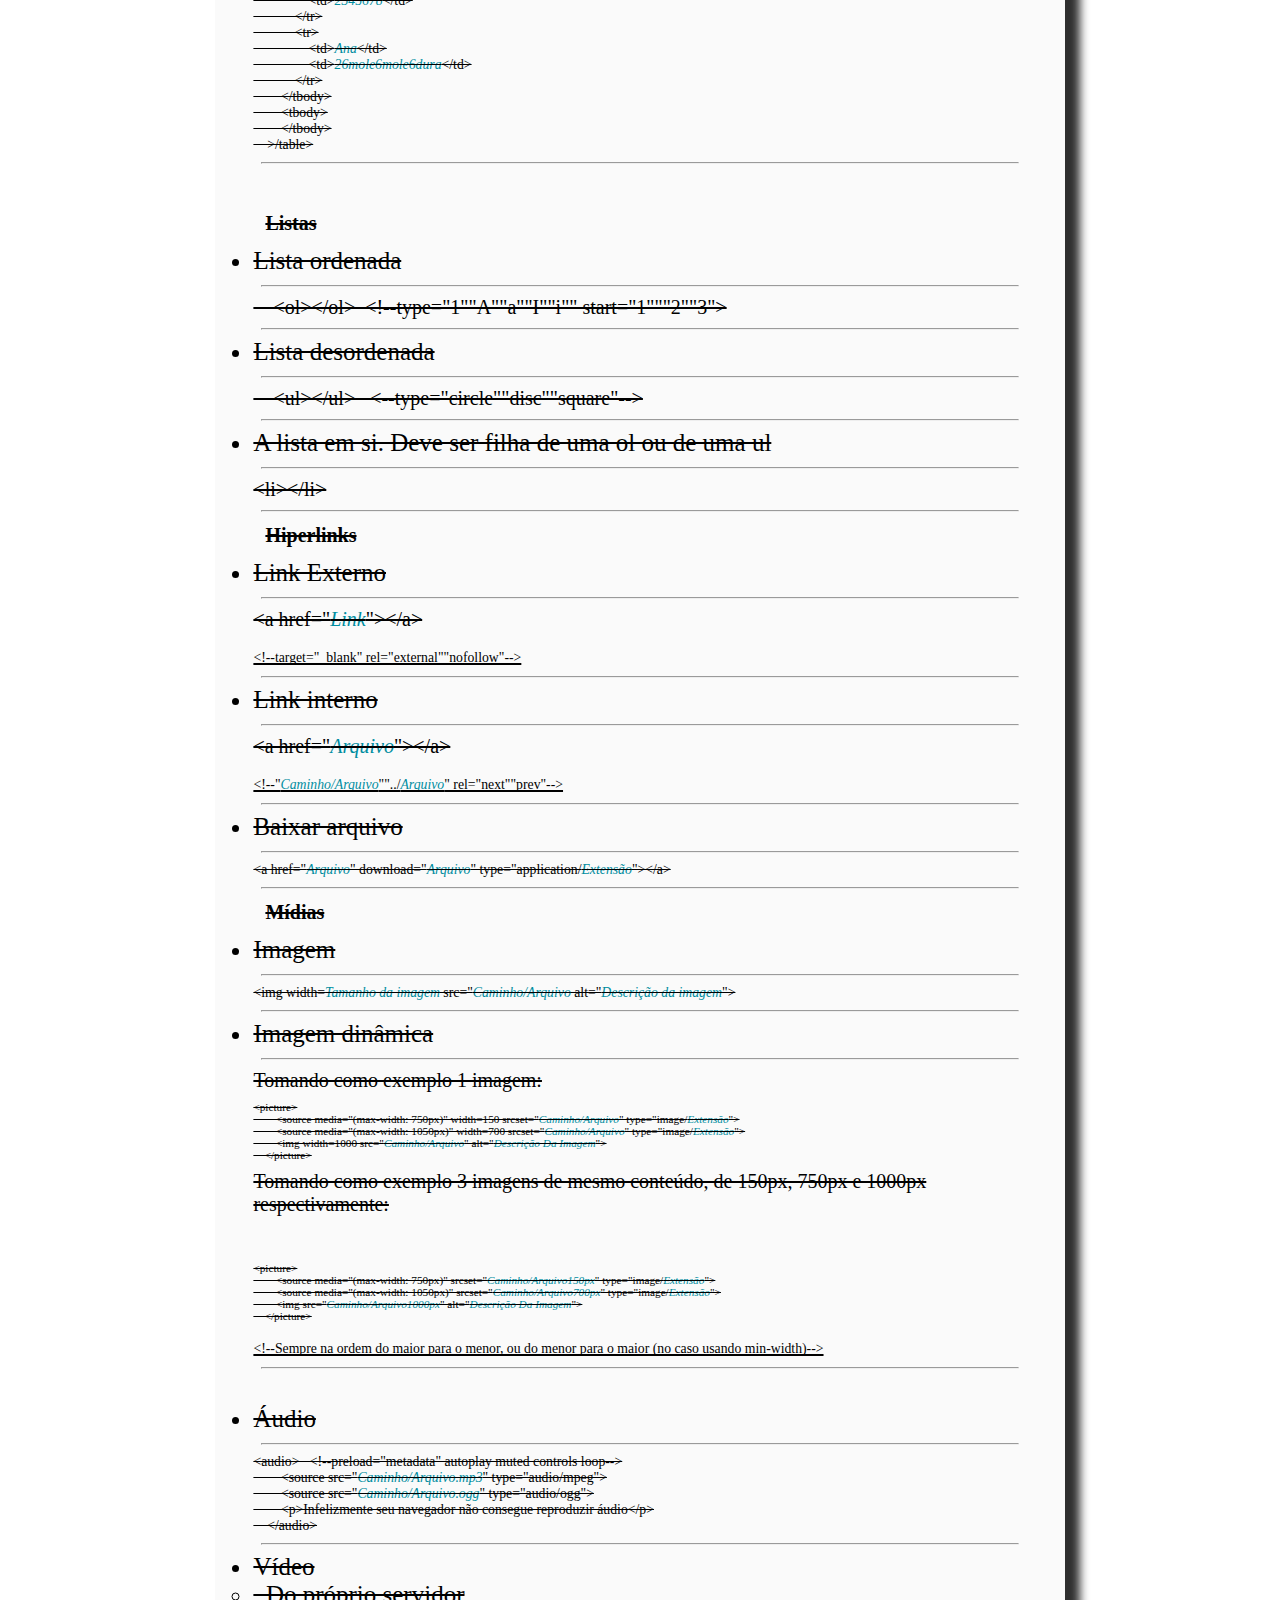
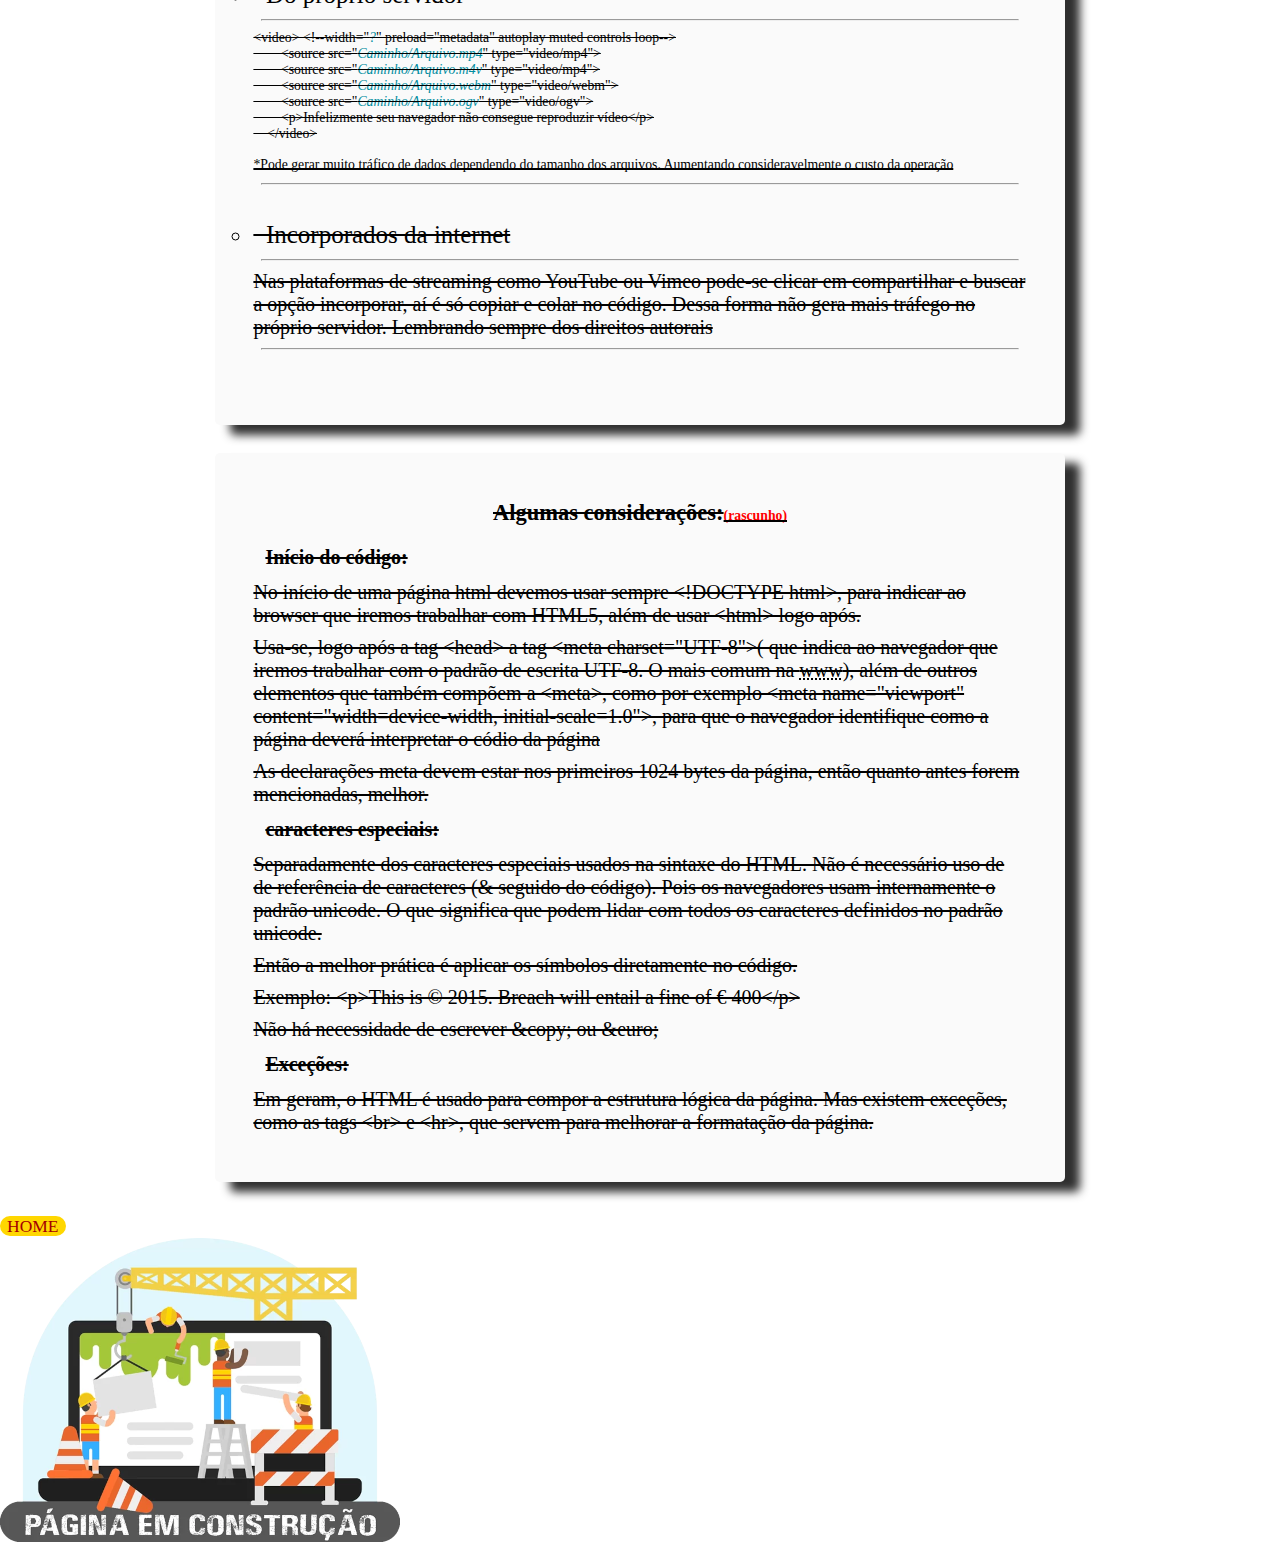
<file: tagshtml5.html>
<!DOCTYPE html>
<html lang="pt-br">
<head>
    <meta charset="UTF-8">
    <meta name="viewport" content="width=device-width, initial-scale=1.0">
    <link rel="shortcut icon" href="images/icohtml.ico" type="image/x-icon">
    <title>Tags HTML</title>
    <link rel="stylesheet" href="Styles/style.css">
</head>
<body>

    <header>
        <nav>
            <span id="Reverse">⛏</span>&emsp;
            <a href="index.html" class="MaisMargemBotton">HOME</a>&emsp;
            <a href="comandoscss.html" class="MaisMargemBotton">CSS</a>&emsp;
            <a href="comandosjavascript.html" class="MaisMargemBotton">JavaScript</a>
            &emsp;⛏
        </nav>
    </header>

    <section><h1 class="H1"><br>Companheiro do Desenvolvedor Web</h1></section>

    <main>

        <article>  <!--Metadata-->
            <h2>Metadata</h2>
            <dl class="Hide"> <!--Cabeça-->
                <dt>Cabeça &emsp; <span class="HidedLink"><a href="https://developer.mozilla.org/pt-BR/docs/Web/HTML/Element/head" target="_blank" rel="external">MDN</a></span><br></dt>
                    <dd><code>&lt;head&gt;<var>Outras metadatas aplicadas à página</var>&lt;/head&gt;</code></dd>
                    <dd>*Providencia informações gerais (metadados) sobre  document, incluindo seu título e links para scripts e folhas de estilos.</dd>
                    <dd>*Possíveis atributos: Globais.</dd>
                    <dd>*Possiveis elementos: title, base, link, style, meta, script, noscript.</dd>
            </dl>
            <dl class="Hide"> <!--Título-->
                <dt>Título &emsp; <span class="HidedLink"><a href="https://developer.mozilla.org/pt-BR/docs/Web/HTML/Element/title" target="_blank" rel="external">MDN</a></span><br></dt>
                    <dd><code>&lt;title&gt;<var>Titulo da página</var>&lt;/title&gt;</code></dd>
                    <dd>*Define o título do documento.</dd>
                    <dd>*Possíveis atributos: Globais.</dd>
                    <dd>*É sempre usado dentro da &lt;head&gt; da página.</dd>
            </dl>
            <dl class="Hide"> <!--Metadata genérica-->
                <dt>Metadata genérica &emsp; <span class="HidedLink"><a href="https://developer.mozilla.org/pt-BR/docs/Web/HTML/Element/meta" target="_blank" rel="external">MDN</a></span><br></dt>
                    <dd><code>&lt;meta <var>charset="utf-8"</var>&gt;</code></dd>
                    <dd>*Define qualquer informação de metadados que não podem ser definidos por outros elementos HTML.</dd>
                    <dd>*Possíveis atributos: *Globais     <small style="color: red;">(incompleto por enquanto)</small></dd><!--TODO: Existem diferenças para essa TAG meta (Ler o manual e incrementar as demais informações)-->
            </dl>
            <dl class="Hide"> <!--Link padrão na página-->
                <dt>Link padrão na página &emsp; <span class="HidedLink"><a href="https://developer.mozilla.org/pt-BR/docs/Web/HTML/Element/base" target="_blank" rel="external">MDN</a></span><br></dt>
                    <dd><code>&lt;head&gt;<br>
                        &emsp;&lt;base href="<var>https://www.siteexemplo.com.br</var>"&gt;<br>
                    &lt;/head&gt;<br>
                    &lt;body&gt;<br>
                        &emsp;&lt;a href="<var>/contato</var>"&gt;<var>Texto exemplo</var>&lt;/a&gt;<br>
                    &lt;/body&gt;</code></dd>
                    <dd>*define uma URL padrão para todos os links da página.</dd>
                    <dd>*Possíveis atributos: Globais, href, target.</dd>
                    <dd>*Após ser definido na &lt;head&gt;, é preciso somente o complemento do link na &lt;body&gt;.</dd>
                    <dd>*Permitido somente 1 TAG por página. Caso haja mais de 1, somente a primeira será utilizada.</dd>
            </dl>
            <dl class="Hide"> <!--Vincular a um documento externo-->
                <dt>Vincular à um documento externo &emsp; <span class="HidedLink"><a href="https://developer.mozilla.org/pt-BR/docs/Web/HTML/Element/link" target="_blank" rel="external">MDN</a></span><br></dt>
                    <dd><code>&lt;link&gt;</code></dd>
                    <dd>*Associa o documento atual à um externo.</dd>
                    <dd>*Possíveis atributos: Globais, as, href, hreflang, media, rel, type.</dd>
                    <dd>*Escrito apenas no elemento head.</dd>
            </dl>
            <dl class="Hide"> <!--Estilo-->
                <dt>Estilo &emsp; <span class="HidedLink"><a href="https://developer.mozilla.org/pt-BR/docs/Web/HTML/Element/style" target="_blank" rel="external">MDN</a></span></dt>
                    <dd><code>&lt;style&gt;&lt;/style&gt;</code></dd>
                    <dd>*Define estilos dentro do próprio arquivo HTML.</dd>
                    <dd>*Possíveis atributos: Globais, type, media, scoped, title, disabled.</dd>
            </dl>
        </article><br>

        <article>  <!--Em linha-->

            <h2>Em linha</h2>

            <dl class="Hide"> <!--Abreviação-->
                <dt>Abreviação &emsp; <span class="HidedLink"><a href="" target="_blank" rel="external">MDN</a></span><br></dt>
                    <dd><code>&lt;abbr&gt;&lt;/abbr&gt;</code></dd>
                    <dd>*Representa uma abreviação e opcionalmente fornece uma descrição completa para ela.</dd>
                    <dd>*Possíveis atributos: Globais, title</dd>
                    <dd>*Se presente, o atributo title deve conter a descrição completa e apenas ela.</dd>
            </dl>

            <dl class="Hide"> <!--Ancoragem-->
                <dt>Ancoragem &emsp; <span class="HidedLink"><a href="https://developer.mozilla.org/pt-BR/docs/Web/HTML/Element/a" target="_blank" rel="external">MDN</a></span><br></dt>
                    <dd><code>&lt;a <var>href="algumsite.com"</var>&gt;<var>Texto relacionado</var>&lt;/a&gt;</code></dd>
                    <dd>*cria uma hiperligação nas páginas web, arquivos, endereços de emails, ligações na mesma página ou endereços na URL.</dd>
                    <dd>*Possiveis atributos: Globais, download, href, hreflang, ping, rel, target, type</dd>
                    <dd>*O conteúdo dentro de cada &lt;a&gt; precisará indicar o destino do link</dd>
                    <dd>*Linkar uma página com target="_blank" poderá prejudicar a sua página se a nova aba executar JavaScript. Para evitar isso use rel="noreferrer noopener"</dd>
            </dl>

            <dl class="Hide"> <!--Citação curta-->
                <dt>Citação curta &emsp; <span class="HidedLink"><a href="https://developer.mozilla.org/pt-BR/docs/Web/HTML/Element/q" target="_blank" rel="external">MDN</a></span><br></dt>
                    <dd><code>&lt;q&gt;&lt;/q&gt;</code></dd>
                    <dd>*Uma pequena citação, que não requer marcação de parágrafo.</dd>
                    <dd>*Possíveis elementos: Globais, cite.</dd>
            </dl>

            <dl class="Hide"> <!--Conteiner genérico-->
                <dt>Conteiner genérico &emsp; <span class="HidedLink"><a href="https://developer.mozilla.org/pt-BR/docs/Web/HTML/Element/span" target="_blank" rel="external">MDN</a></span><br></dt>
                    <dd><code>&lt;span&gt;&lt;/span&gt;</code></dd>
                    <dd>*Não representa nada por natureza. Deve ser usado somente quando nenhum outro elemento semântico for apropriado</dd>
                    <dd>*Possiveis atributos: Globais.</dd>
            </dl>

            <dl class="Hide"> <!--Definição-->
                <dt>Definição &emsp; <span class="HidedLink"><a href="https://developer.mozilla.org/pt-BR/docs/Web/HTML/Element/dfn" target="_blank" rel="external">MDN</a></span><br></dt>
                    <dd><code>&lt;dfn&gt;&lt;/dfn&gt;</code></dd>
                    <dd>*Representa uma instância de definição de um termo.</dd>
            </dl>

            <dl class="Hide"> <!--Deletado-->
                <dt>Deletado &emsp; <span class="HidedLink"><a href="https://developer.mozilla.org/pt-BR/docs/Web/HTML/Element/del" target="_blank" rel="external">MDN</a></span><br></dt>
                    <dd><code>&lt;del&gt;&lt;/del&gt;</code></dd>
                    <dd>*Uma parte do texto que foi excluída de um documento. É tipicamente mostrado riscado.</dd>
                    <dd>*Possíveis atributos: Globais, cite, datetime</dd>
            </dl>

            <dl class="Hide"> <!--Destacado-->
                <dt>Destacado &emsp; <span class="HidedLink"><a href="https://developer.mozilla.org/pt-BR/docs/Web/HTML/Element/mark" target="_blank" rel="external">MDN</a></span><br></dt>
                    <dd><code>&lt;mark&gt;&lt;/mark&gt;</code></dd>
                    <dd>*Denota trechos de relevância especial, exibido com um marca texto.</dd>
                    <dd>*Possíveis atributos: Globais.</dd>
            </dl>

            <dl class="Hide"> <!--Enfase-->
                <dt>Ênfase &emsp; <span class="HidedLink"><a href="https://developer.mozilla.org/pt-BR/docs/Web/HTML/Element/em" target="_blank" rel="external">MDN</a></span><br></dt>
                    <dd><code>&lt;em&gt;&lt;/em&gt;</code></dd>
                    <dd>*Marca o texto que tem ênfase.</dd>
                    <dd>*Possíveis atributos: Globais.</dd>
                    <dd>*Pode ser aninhado, com cada nível de aninhamento indicando um grau maior de ênfase.</dd>
                    <dd>*Este elemento é mostrado no tipo itálico. Contudo, não deve ser usado simplesmente para aplicar estilo itálico. Use o estilo CSS para esse propósito. E para palavras de outras línguas, termos técnicos, pensamentos de personagens fictícios, outras funções que não seja dar ênfase, usa-se &lt;i&gt;.</dd>
            </dl>

            <dl class="Hide"> <!--Entrada de comando-->
                <dt>Entrada de comando &emsp; <span class="HidedLink"><a href="https://developer.mozilla.org/en-US/docs/Web/HTML/Element/kbd" target="_blank" rel="external">MDN</a></span><br></dt>
                    <dd><code>&lt;kbd&gt;&lt;/kbd&gt;</code></dd>
                    <dd>*Denota uma entrada textual de um comando.</dd>
                    <dd>*Possíveis atributos: Globais.</dd>
            </dl>

            <dl class="Hide"> <!--Fonte menor-->
                <dt>Fonte menor &emsp; <span class="HidedLink"><a href="https://www.w3schools.com/tags/tag_small.asp" target="_blank" rel="external">W3</a></span><br></dt>
                            <dd><code>&lt;small&gt;&lt;/small&gt;</code></dd>
                            <dd>*Define textos menores, como copyright e outros comentários a parte do conteúdo principal.</dd>
                            <dd>*Possíveis atributos: Globais.</dd>
            </dl>
        
            <dl class="Hide"> <!--Forte-->
                <dt>Forte &emsp; <span class="HidedLink"><a href="https://developer.mozilla.org/pt-BR/docs/Web/HTML/Element/strong" target="_blank" rel="external">MDN</a></span><br></dt>
                    <dd><code>&lt;strong&gt;&lt;/strong&gt;</code></dd>
                    <dd>*Dá ao texto uma forte importância. É tipicamente mostrado em negrito.</dd>
                    <dd>*Possíveis atributos: Globais.</dd>
            </dl>

            <dl class="Hide"> <!--Inserido-->
                <dt>Inserido &emsp; <span class="HidedLink"><a href="" target="_blank" rel="external">MDN</a></span><br></dt>
                    <dd><code>&lt;ins&gt;&lt;/ins&gt;</code></dd>
                    <dd>*Um texto que foi inserido ao documento</dd>
                    <dd>*Possíveis atributos: Globais, cite, datetime.</dd>
            </dl>

            <dl class="Hide"> <!--Itálico-->
                <dt>Itálico &emsp; <span class="HidedLink"><a href="https://developer.mozilla.org/pt-BR/docs/Web/HTML/Element/i" target="_blank" rel="external">MDN</a></span><br></dt><!--TODO: Mover daqui-->
                    <dd><code>&lt;i&gt;&lt;/i&gt;</code></dd>
                    <dd>*Representa uma parte do texto que é destacada do restante por algum motivo, por exemplo, termos técnicos, expressões de outros idiomas ou pensamentos de personagens fictícios.</dd>
                    <dd>*Possíveis atributos: Globais.</dd>
            </dl>

            <dl class="Hide"> <!--Linha de código-->
                <dt>Linha de código &emsp; <span class="HidedLink"><a href="https://developer.mozilla.org/pt-BR/docs/Web/HTML/Element/code" target="_blank" rel="external">MDN</a></span><br></dt>
                    <dd><code>&lt;code&gt;&lt;/code&gt;</code></dd>
                    <dd>*Indicar que o texto é um pequeno fragmento de código.</dd>
                    <dd>*Possíveis atributos: Globais.</dd>
                    <dd>*Para representar múltiplas linha de código,  envolva o elemento &lt;code&gt;  dentro do elemento &lt;pre&gt;.</dd>
            </dl>

            <dl class="Hide"> <!--Mensagem de um programa-->
                <dt>Mensagem de um programa &emsp; <span class="HidedLink"><a href="https://developer.mozilla.org/en-US/docs/Web/HTML/Element/samp" target="_blank" rel="external">MDN</a></span><br></dt>
                    <dd><code>&lt;samp&gt;&lt;/samp&gt;</code></dd>
                    <dd>*Denota a mensagem de um programa</dd>
                    <dd>*Possíveis atributos: Globais.</dd>
            </dl>

            <dl class="Hide"> <!--Pronúncia-->
                <dt>Pronúncia &emsp; <span class="HidedLink"><a href="https://developer.mozilla.org/pt-BR/docs/Web/HTML/Element/ruby" target="_blank" rel="external">MDN</a></span><br></dt>
                    <dd><pre><code>&lt;ruby&gt;
    漢 &lt;rp&gt;(&lt;/rp&gt;&lt;rt&gt;kan&lt;/rt&gt;&lt;rp&gt;)&lt;/rp&gt;
    字 &lt;rp&gt;(&lt;/rp&gt;&lt;rt&gt;ji&lt;/rt&gt;&lt;rp&gt;)&lt;/rp&gt;
&lt;/ruby&gt;</code></pre>
                    <br>                   
                    Resultado: &ensp;
                    <ruby>
                        漢 <rp>(</rp><rt>Kan</rt><rp>)</rp>
                        字 <rp>(</rp><rt>ji</rt><rp>)</rp>
                    </ruby></dd>                                       
                    <dd><br><code>&lt;rt&gt; &lt;!--Ruby text element--&gt;</code></dd>
                    <dd><code>&lt;rp&gt; &lt;!--Ruby Fallback parentesis element--&gt;</code></dd>
                    <dd><br>*Um pequeno texto acoplado ao texto principal, que indica a pronúncia da palavra.</dd>
                    <dd>*Possíveis atributos: Globais.</dd>
                    <dd>*Originalmente feito para mostrar pronúncia de caracteres do Leste Asiático.</dd>
            </dl>

            <dl class="Hide"> <!--Quebra de linha opcional-->
                <dt>Quebra de linha opcional &emsp; <span class="HidedLink"><a href="https://developer.mozilla.org/pt-BR/docs/Web/HTML/Element/wbr" target="_blank" rel="external">MDN</a></span><br></dt>
                    <dd><code>&lt;wbr&gt;</code></dd>
                    <dd>*Define onde é aceitável uma quebra de linha, se necessário.</dd>
                    <dd>*Possíveis atributos: Globais.</dd>
            </dl>

            <dl class="Hide"> <!--Referencia-->
                <dt>Referência &emsp; <span class="HidedLink"><a href="https://developer.mozilla.org/pt-BR/docs/Web/HTML/Element/cite" target="_blank" rel="external">MDN</a></span><br></dt>
                    <dd><code>&lt;cite&gt;&lt;/cite&gt;</code></dd>
                    <dd>*Referência a um trabalho artístico, um documento, um manual, etc.</dd>
                    <dd>*Possíveis atributos: Globais.</dd>
            </dl>

            <dl class="Hide"> <!--Sobrescrito-->
                <dt>Sobrescrito b<sup>2</sup> &emsp; <span class="HidedLink"><a href="https://developer.mozilla.org/en-US/docs/Web/HTML/Element/sup" target="_blank" rel="external">MDN</a></span><br></dt>
                    <dd><code>&lt;sup&gt;&lt;/sup&gt;</code></dd>
                    <dd>*Usado por razões tipográficas.</dd>
                    <dd>*Possiveis atributos: Globais.</dd>
            </dl>

            <dl class="Hide"> <!--Sublinhado-->
                <dt>Sublinhado &emsp; <span class="HidedLink"><a href="https://developer.mozilla.org/en-US/docs/Web/HTML/Element/u" target="_blank" rel="external">MDN</a></span><br></dt>
                <dd><code>&lt;u <var>class="Spelling"</var>&gt;&lt;/u&gt;</code></dd>
                <dd>*Define uma parte do texto sublinhado. Usado majoritariamente para indicar um texto escrito de forma errada.</dd>
                <dd>*Possíveis atributos: Globais.</dd>
                <dd>*Normalmente é preferivel o uso de outros elementos, como &lt;span&gt; com uma estilo CSS sublinhado, no caso de somente sublinhar o texto</dd>
            </dl>
            
            <dl class="Hide"> <!--Subscrito-->
                <dt>Subscrito H<sub>2</sub>O &emsp; <span class="HidedLink"><a href="https://developer.mozilla.org/en-US/docs/Web/HTML/Element/sub" target="_blank" rel="external">MDN</a></span><br></dt>
                    <dd><code>&lt;sub&gt;&lt;/sub&gt;</code></dd>
                    <dd>*Usado por razões tipográficas.</dd>
                    <dd>*Possiveis atributos: Globais.</dd>
            </dl>

            <dl class="Hide"> <!--Transliteração Ruby-->
                <dt>Transliteração Ruby &emsp; <span class="HidedLink"><a href="https://developer.mozilla.org/pt-BR/docs/Web/HTML/Element/rt" target="_blank" rel="external">MDN</a></span><br></dt>
                    <dd><code>&lt;rt&gt;&lt;/rt&gt;</code></dd>
                    <dd>*Faz a transliteração de um alfabeto diferente. Originalmente do leste asiático.</dd>
                    <dd>*Possiveis atributos: Globais</dd>
                    <dd>*Deve ser usado dentro de um elemento ruby</dd>
            </dl>

            <dl class="Hide"> <!--Tempo-->
                <dt>Tempo &emsp; <span class="HidedLink"><a href="https://developer.mozilla.org/pt-BR/docs/Web/HTML/Element/time" target="_blank" rel="external">MDN</a></span><br></dt>
                    <dd><code>&lt;time&gt;&lt;/time&gt;</code></dd>
                    <dd>*Apresenta datas e horas no dispositivo em um formato legível.</dd>
                    <dd>*Possíveis atributos: Globais, datetime, pubdate.</dd>
            </dl>

            <dl class="Hide"> <!--Variável-->
                <dt>Variável &emsp; <span class="HidedLink"><a href="https://developer.mozilla.org/pt-BR/docs/Web/HTML/Element/var" target="_blank" rel="external">MDN</a></span><br></dt>
                    <dd><code>&lt;var&gt;&lt;/var&gt;</code></dd>
                    <dd>*Representa uma variável em uma expressão matemática ou um contexto de programação.</dd>
                    <dd>*Possíveis atributos: Globais.</dd>
            </dl>

        </article>
        <br>

        <article> <!--Em bloco-->

            <h2>Em bloco<span style="color: red;"><small>(adicionando itens)</small></span></h2>
            <dl class="Hide"> <!--Título da seção-->
                <dt>Título da seção&emsp; <span class="HidedLink"><a href="https://developer.mozilla.org/pt-BR/docs/Web/HTML/Element/Heading_Elements" target="_blank" rel="external">MDN</a></span><br></dt>

                <dd><pre><code>&lt;h1&gt;<var>Título principal</var>&lt;/h1&gt;
&lt;h2&gt;<var>Título secundário</var>&lt;/h2&gt;
&lt;h3&gt;<var>Título terciário</var>&lt;/h3&gt;</code></pre></dd>
                <dd>*Representam seis níveis de título de seção. &lt;h1&gt; é o nível de seção mais alto e &lt;h6&gt; é o mais baixo.</dd>
                <dd>*Possiveis atributos: Globais.</dd>
            </dl>

            <dl class="Hide"> <!--Parágrafo-->
                <dt>Parágrafo &emsp; <span class="HidedLink"><a href="https://developer.mozilla.org/pt-BR/docs/Web/HTML/Element/p" target="_blank" rel="external">MDN</a></span><br></dt>
                <dd><code>&lt;p&gt;&lt;/p&gt;</code></dd>
                <dd>*Representa um parágrafo.</dd>
                <dd>*Possiveis atributos: Globais.</dd>
            </dl>

            <dl class="Hide"> <!--Citação em bloco-->
                <dt>Citação em bloco &emsp; <span class="HidedLink"><a href="https://developer.mozilla.org/pt-BR/docs/Web/HTML/Element/blockquote" target="_blank" rel="external">MDN</a></span><br></dt>
                <dd><code>&lt;blockquote&gt;&lt;/blockquote&gt;</code></dd>
                <dd>*Uma longa citação.</dd>
                <dd>*Possíveis atributos: Globais, cite.</dd>
            </dl>

            <dl class="Hide"> <!--Legenda da figura-->
                <dt>Legenda da figura &emsp; <span class="HidedLink"><a href="https://developer.mozilla.org/pt-BR/docs/Web/HTML/Element/figcaption" target="_blank" rel="external">MDN</a></span><br></dt>
                <dd><code>&lt;figcaption&gt;&lt;/figcaption&gt;</code></dd>
                <dd>*Legenda associada com uma figura ou ilustração</dd>
                <dd>*Possiveis atributos: Globais.</dd>
            </dl>

            <dl class="Hide"> <!--Lista ordenada-->
                <dt>Lista ordenada &emsp; <span class="HidedLink"><a href="https://developer.mozilla.org/pt-BR/docs/Web/HTML/Element/ol" target="_blank" rel="external">MDN</a></span><br></dt>
                <dd><pre><code>&lt;ol&gt;
    &lt;li&gt;<var>Primeiro Item</var>
    &lt;li&gt;<var>Segundo Item</var>
&lt;/ol&gt;</code></pre>
                <p>&lt;ol&gt; Lista ordenada</p>
                <p>&lt;li&gt; Itens da lista</p></dd>
                <dd>*Lista onde as posições dos itens são relevantes</dd>
                <dd>*Possiveis atributos: Globais, reversed, start, type.</dd>
                <dd>*Pode ser aninhada.</dd>
            </dl>

            <dl class="Hide"> <!--Lista não ordenada-->
                <dt>Lista não ordenada &emsp; <span class="HidedLink"><a href="https://developer.mozilla.org/pt-BR/docs/Web/HTML/Element/ul" target="_blank" rel="external">MDN</a></span><br></dt>
                <dd><pre><code>&lt;ul&gt;
    &lt;li&gt;<var>Item</var>
    &lt;li&gt;<var>Item</var>
&lt;/ul&gt;</code></pre><br>
                <p>&lt;ul&gt; Lista não ordenada</p>
                <p>&lt;li&gt; Itens da lista</p></dd>
                <dd>*Lista onde as posições dos itens são irrelevantes</dd>
                <dd>*Possiveis atributos: Globais.</dd>
                <dd>*Pode ser aninhada</dd>
            </dl>

            <dl class="Hide"> <!--Lista de definições-->
                <dt>Lista de definições &emsp; <span class="HidedLink"><a href="" target="_blank" rel="external">MDN</a></span><br></dt>
                <dd><pre><code>&lt;dl&gt;
    &lt;dt&gt;<var>HTML.</var>&lt;/dt&gt;
    &lt;dt&gt;<var>CSS.</var>&lt;/dt&gt;
    &lt;dt&gt;<var>JavaScript.</var>&lt;/dt&gt;
    &lt;dd&gt;<var>São as linguagens mais usadas no front-end.</var>&lt;/dd&gt;
    &lt;dd&gt;<var>Fáceis de aprender, difíceis de dominar.</var>&lt;/dd&gt;
&lt;/dl&gt;</code></pre><br>
                <p>&lt;dl&gt; Lista de definições, </p>
                <p>&lt;dt&gt; Termo da definição</p>
                <p>&lt;dd&gt; Definição do(s) termo(s)</p></dd>
                <dd>*Uma lista de pares de termos e descrições.</dd>
                <dd>*Possiveis atributos: Globais.</dd>
                <dd>*Um uso comum para este elemento é para implementar um glossário ou exibir metadados.</dd>
                <dd>*Pode haver 1 ou mais &lt;dt&gt; e &lt;dd&gt;.</dd>
            </dl>

            <dl class="Hide"> <!--Conteiner genérico-->
                <dt>Conteiner generico &emsp; <span class="HidedLink"><a href="https://developer.mozilla.org/pt-BR/docs/Web/HTML/Element/div" target="_blank" rel="external">MDN</a></span><br></dt>
                <dd><code>&lt;div&gt;&lt;/div&gt;</code></dd>
                <dd>*Não representa nada por natureza. Deve ser usado somente quando nenhum outro elemento semântico for apropriado</dd>
                <dd>*Possiveis atributos: Globais.</dd>
            </dl>

            <dl class="Hide"> <!--Quebra de linha-->
                <dt>Quebra de linha &emsp; <span class="HidedLink"><a href="https://developer.mozilla.org/pt-BR/docs/Web/HTML/Element/br" target="_blank" rel="external">MDN</a></span><br></dt>
                <dd><code>&lt;br&gt;</code></dd>
                <dd>*Produz uma quebra de linha em um texto.</dd>
                <dd>*Possiveis atributos: Globais.</dd>
            </dl>

            <dl class="Hide"> <!--Quebra temática-->
                <dt>Quebra temática &emsp; <span class="HidedLink"><a href="https://developer.mozilla.org/pt-BR/docs/Web/HTML/Element/hr" target="_blank" rel="external">MDN</a></span><br></dt>
                <dd><code>&lt;hr&gt;</code></dd>
                <dd>*Representa, por meio de uma linha, uma quebra temática entre elementos de nível de parágrafo (por exemplo , uma mudança da cena de uma história, ou uma mudança de tema com uma seção).</dd>
                <dd>*Possiveis atributos: Globais.</dd>
            </dl>

            <dl class="Hide">
                <dt> &emsp; <span class="HidedLink"><a href="" target="_blank" rel="external">MDN</a></span><br></dt>
                <dd><code></code></dd>
                <dd>*</dd>
                <dd>*Possiveis atributos: Globais.</dd>
            </dl>

        </article>
        <br>

        <article><del>
            <h2>Não semanticas<span style="color: red;"><small>(rascunho)</small></span></h2>
                <ul class="Hide">
                    <li>Quebra de linha<br>
                        <div>
                            <hr>
                            <pre>&lt;br&gt;</pre>
                            <hr>
                        </div>
                    </li>
                    <li>Linha horizontal<br>
                        <div>
                            <hr>
                            <pre>&lt;hr&gt;</pre>
                            <hr>
                        </div>
                    </li>
                    <li>Cria uma "caixa" em um elemento<br>
                        <div>
                            <hr>
                            <pre>&lt;div&gt;&lt;/div&gt;</pre>
                            <hr>
                        </div>
                    </li>
                    <li>Comentários<br>  
                        <div>
                            <hr>
                            <pre>&lt;!-- <var>Comentário Aqui</var> --&gt;</pre>
                            <hr>
                        </div> 
                    </li>         
                    <li><a href="https://unicode-table.com/en/html-entities/" target="_blank" rel="nofollow">Símbolos especiais</a>
                        <ul class="Hide">
                            <li>mais usados<br>
                                <div>
                                    <hr>
                                    <pre>&amp;lt;      &lt;!--&lt; Less than (Menor que)--&gt;
    &amp;gt;      &lt;!--&gt; More than (Maior que)--&gt;
    &amp;thinsp;  &lt;!--Pequeno espaço--&gt;|&thinsp;|
    &amp;nbsp;    &lt;!--No break space (Espaço sem quebra)--&gt;|&nbsp;|
    &amp;ensp;    &lt;!-- Espaço En--&gt;|&ensp;|
    &amp;emsp;    &lt;!-- Espaço Em--&gt;|&emsp;|
    &amp;amp;     &lt;!--&--&gt;</pre>
                                    <hr>
                                </div>
                            </li>
                        </ul>
                    </li>
                    <li>Adicionar ícone à aba (&lt;head&gt;)<br>
                        <div>
                            <hr>
                            <pre class="Small">&lt;link rel="shortcut icon" href="<var>caminho/arquivo</var>.ico" type="image/x-icon"&gt;</pre>
                            <hr>
                        </div>
                    </li>
                </ul><br>
            <h3>Agrupamentos</h3>
                <ul class="Hide">
                    <li>Cabeçalho<br>
                        <div>
                            <hr>
                            <pre>&lt;header&gt;&lt;/header&gt;</pre>
                            <hr>
                        </div>
                    </li>
                    <li>Principal<br>
                        <div>
                            <hr>
                            <pre>&lt;main&gt;&lt;/main&gt;</pre>
                            <hr>
                        </div>
                    </li>
                    <li>Artigo<br>
                        <div>
                            <hr>
                            <pre>&lt;article&gt;&lt;/article&gt;</pre>
                            <hr>
                        </div>
                    </li>
                    <li>Divisão<br>
                        <div>
                            <hr>
                            <pre>&lt;div&gt;&lt;/div&gt;</pre>
                            <hr>
                        </div>
                    </li>
                    <li>Seleciona uma parte específica da página<br>
                        <div>
                            <hr>
                            <pre>&lt;div&gt;&lt;/div&gt;</pre>
                            <hr>
                        </div>
                    </li>
                    <li>Tabela<br>
                        <div>
                            <hr>
                            <pre class="Small">&lt;table&gt;
        &lt;thead&gt;                        &lt;!--Table Head (Cabeça da tabela)--&gt;
            &lt;tr&gt;                       &lt;!--Table roll (Lista da tabela)--&gt;
                &lt;th&gt;<var>Nome</var>&lt;/th&gt;          &lt;!--Table heading (Cabeçalho da tabela)--&gt;
                &lt;th&gt;<var>Telefone</var>&lt;/th&gt;
            &lt;/tr&gt;
        &lt;/thead&gt;
        &lt;tbody&gt;                        &lt;!--Table Body (Corpo da tabela)--&gt;
            &lt;tr&gt;
                &lt;td&gt;<var>Gabriel</var>&lt;/td&gt;       &lt;!--Table Data (Dado da tabela)--&gt;
                &lt;td&gt;<var>2345678</var>&lt;/td&gt;
            &lt;/tr&gt;
            &lt;tr&gt;
                &lt;td&gt;<var>Ana</var>&lt;/td&gt;
                &lt;td&gt;<var>26mole6mole6dura</var>&lt;/td&gt;
            &lt;/tr&gt;
        &lt;/tbody&gt;
        &lt;tbody&gt;
        &lt;/tbody&gt;
    &gt;/table&gt;</pre>
                            <hr>
                        </div>
                    </li>
                </ul><br>
            <h3>Listas</h3>
                <ul class="Hide">
                    <li>Lista ordenada<br>
                        <div>
                            <hr>
                            <pre>&emsp;&lt;ol&gt;&lt;/ol&gt;  &lt;!--type="1""A""a""I""i"" start="1"""2""3"&gt;</pre> 
                            <hr>
                        </div>
                    </li>
                    <li> Lista desordenada<br>
                        <div>
                            <hr>
                        <pre>&emsp;&lt;ul&gt;&lt;/ul&gt;   &lt;--type="circle""disc""square"--&gt;</pre>
                            <hr>
                        </div>
                    </li>
                    <li> A lista em si. Deve ser filha de uma ol ou de uma ul<br>
                        <div>
                            <hr>
                            <pre>&lt;li&gt;&lt;/li&gt;</pre>
                            <hr>
                        </div>
                    </li>
                </ul>

            <h3>Hiperlinks</h3>
                <ul class="Hide">
                    <li>Link Externo<br>
                        <div>
                            <hr>
                            <pre>&lt;a href="<var>Link</var>"&gt;&lt;/a&gt;</pre>
                            <small>&lt;!--target="_blank" rel="external""nofollow"--&gt;</small>
                            <hr>
                        </div>
                    </li>
                    <li> Link interno<br>
                        <div>
                            <hr>
                            <pre>&lt;a href="<var>Arquivo</var>"&gt;&lt;/a&gt;</pre>
                            <small>&lt;!--"<var>Caminho/Arquivo</var>""../<var>Arquivo</var>" rel="next""prev"--&gt;</small>
                            <hr>
                        </div>
                    </li>
                    <li> Baixar arquivo<br>
                        <div>
                            <hr>
                            <pre class="Small">&lt;a href="<var>Arquivo</var>" download="<var>Arquivo</var>" type="application/<var>Extensão</var>"&gt;&lt;/a&gt;</pre>
                            <hr>
                        </div>
                    </li>
                </ul>

            <h3>Mídias</h3>
                <ul class="Hide">
                    <li>Imagem<br>
                        <div>
                            <hr>
                            <pre class="Small">&lt;img width=<var>Tamanho da imagem</var> src="<var>Caminho/Arquivo</var> alt="<var>Descrição da imagem</var>"&gt;</pre>
                            <hr>
                        </div>
                    </li>
                    <li>Imagem dinâmica<br>
                        <div>
                            <hr>
                            <p>Tomando como exemplo 1 imagem:</p>
                            <pre class="Smallest">&lt;picture&gt;
        &lt;source media="(max-width: 750px)" width=150 srcset="<var>Caminho/Arquivo</var>" type="image/<var>Extensão</var>"&gt;
        &lt;source media="(max-width: 1050px)" width=700 srcset="<var>Caminho/Arquivo</var>" type="image/<var>Extensão</var>"&gt;
        &lt;img width=1000 src="<var>Caminho/Arquivo</var>" alt="<var>Descrição Da Imagem</var>"&gt;
    &lt;/picture&gt;</pre>
                        <p>Tomando como exemplo 3 imagens de mesmo conteúdo, de 150px, 750px e 1000px respectivamente:</p><br>
                        <pre class="Smallest">&lt;picture&gt;
        &lt;source media="(max-width: 750px)" srcset="<var>Caminho/Arquivo150px</var>" type="image/<var>Extensão</var>"&gt;
        &lt;source media="(max-width: 1050px)" srcset="<var>Caminho/Arquivo700px</var>" type="image/<var>Extensão</var>"&gt;
        &lt;img src="<var>Caminho/Arquivo1000px</var>" alt="<var>Descrição Da Imagem</var>"&gt;
    &lt;/picture&gt;</pre> 
        <small>&lt;!--Sempre na ordem do maior para o menor, ou do menor para o maior (no caso usando min-width)--&gt;</small>                    
                            <hr>
                        </div><br>
                    </li>
                    <li>Áudio<br>
                        <div>
                            <hr>
                            <pre class="Small">&lt;audio&gt;   &lt;!--preload="metadata" autoplay muted controls loop--&gt;
        &lt;source src="<var>Caminho/Arquivo.mp3</var>" type="audio/mpeg"&gt;
        &lt;source src="<var>Caminho/Arquivo.ogg</var>" type="audio/ogg"&gt;
        &lt;p&gt;Infelizmente seu navegador não consegue reproduzir áudio&lt;/p&gt;
    &lt;/audio&gt;</pre>
                            <hr>
                        </div>
                    </li>
                    <li>Vídeo<br>
                        <ul class="Hide">
                            <li>&ensp;Do próprio servidor
                                <div>
                                    <hr>
                                    <pre class="Small">&lt;video&gt; &lt;!--width="<var>?</var>" preload="metadata" autoplay muted controls loop--&gt;
        &lt;source src="<var>Caminho/Arquivo.mp4</var>" type="video/mp4"&gt;
        &lt;source src="<var>Caminho/Arquivo.m4v</var>" type="video/mp4"&gt;
        &lt;source src="<var>Caminho/Arquivo.webm</var>" type="video/webm"&gt;
        &lt;source src="<var>Caminho/Arquivo.ogv</var>" type="video/ogv"&gt;
        &lt;p&gt;Infelizmente seu navegador não consegue reproduzir vídeo&lt;/p&gt;
    &lt;/video&gt;</pre>
                                    <p><Small>*Pode gerar muito tráfico de dados dependendo do tamanho dos arquivos. Aumentando consideravelmente o custo da operação</Small></p>
                                    <hr>
                                </div><br>
                            </li>
                            <li>&ensp;Incorporados da internet
                                <div>
                                    <hr>
                                <p>Nas plataformas de streaming como YouTube ou Vimeo pode-se clicar em compartilhar e buscar a opção incorporar, aí é só copiar e colar no código. Dessa forma não gera mais tráfego no próprio servidor. Lembrando sempre dos direitos autorais</p>
                                    <hr>
                                </div><br>
                            </li>
                        </ul>
                    </li>
                </ul>
        </del></article>
        <br>

    </main>

    <article><del>
        <h2>Algumas considerações:<span style="color: red;"><small>(rascunho)</small></span></h2>

        <h3>Início do código:</h3>
            <p>No início de uma página html devemos usar sempre &lt;!DOCTYPE html&gt;, para indicar ao browser que iremos trabalhar com HTML5, além de usar &lt;html&gt; logo após.</p>
            <p>Usa-se, logo após a tag &lt;head&gt; a tag &lt;meta charset="UTF-8"&gt;( que indica ao navegador que iremos trabalhar com o padrão de escrita UTF-8. O mais comum na <abbr title="world wide web">www</abbr>), além de outros elementos que também compõem a &lt;meta&gt;, como por exemplo &lt;meta name="viewport" content="width=device-width, initial-scale=1.0"&gt;, para que o navegador identifique como a página deverá interpretar o códio da página</p>
            <p>As declarações meta devem estar nos primeiros 1024 bytes da página, então quanto antes forem mencionadas, melhor.</p>
        <h3>caracteres especiais:</h3>
            <p>Separadamente dos caracteres especiais usados na sintaxe do HTML. Não é necessário uso de de referência de caracteres (& seguido do código). Pois os navegadores usam internamente o padrão unicode. O que significa que podem lidar com todos os caracteres definidos no padrão unicode.</p>
            <p>Então a melhor prática é aplicar os símbolos diretamente no código.</p>
            <p>Exemplo: &lt;p&gt;This is © 2015. Breach will entail a fine of € 400&lt;/p&gt;</p>
            <p>Não há necessidade de escrever &amp;copy; ou &amp;euro;</p>

        <h3>Exceções:</h3>
            <p>Em geram, o HTML é usado para compor a estrutura lógica da página. Mas existem exceções, como as tags &lt;br&gt; e &lt;hr&gt;, que servem para melhorar a formatação da página.</p>
    </del></article><br>

    <footer>
        <a href="index.html">HOME</a>
    </footer>

    <span>
        <img src="images/PaginaEmConstrucao.png" alt="Página em construção">
    </span>
    
</body>
</html>
</file>
<file: Styles/style.css>
@charset "UTF-8";
* {
        padding: 0px;
        margin: 0px;
        box-sizing: border-box;
}
:root {
        font-size: 4vw;
        --font-x1: 1rem;
        --font-x2: 0.9rem;
        --font-x3: 0.8rem;
        --font-x4: 0.7rem;
        --font-x5: 0.6rem;
        --font-x6: 0.4rem;
        --font-x7: 0.3rem;
}
html {
        scroll-behavior: smooth;
}
head {
        font-family: "Arial", "Helvetica", "sans-serif";
}
@media (min-width: 360px) {
        :root {
                font-size: 4vw;
                --font-x6: 0.5rem;
                --font-x7: 0.4rem;
        }
}
@media (min-width: 394px) {
        :root {
                font-size: 3vw;
                --font-x6: 0.5rem;
                --font-x7: 0.4rem;
        }
}
@media (min-width: 567px) {
        :root {
                font-size: 3vw;
                --font-x6: 0.55rem;
                --font-x7: 0.54rem;
        }
}
@media (min-width: 680px) {
        :root {
                font-size: 25px;
                --font-x6: 0.55rem;
                --font-x7: 0.45rem;
        }
}
header {
        box-shadow:15px 15px 10px #000000a8;
        background-color: #000000a8;
        position: fixed;
        width: 100%;
        color: white;
        text-align: center;
}
section {
        box-shadow:15px 15px 10px #000000a8;
        background-color: #000000a8;
}
main {
        background-image: url(../images/bgtable.jpg);
        background-size: cover;
        background-attachment: fixed;
}
article {
        box-shadow: 15px 10px 10px #000000d0;
        background-color: #fafafa;
        padding: 3%;
        border-radius: 5px;
        max-width: 850px;
        min-width: 310px;
        margin: auto;
        border:10px;
        border-color: black;
}
var {
        color:rgb(0, 141, 160)
}
h1 {
        text-shadow: 0px 2px 2px 0px  #1111115d;
        font-size: var(--font-x1);
        text-align: center;
        padding-top: 1px;
}
h2 {

        padding: 8px;
        margin: 1px;
        font-size: var(--font-x2);
        text-align: center;
}
h3 , h4 {
        font-size: var(--font-x3);
        padding: 2px;
        margin: 10px;
}
dd , p , pre , code{
        margin-top: 1vh;
        margin-bottom: 1vh;
        text-align: left;
        font-size: var(--font-x3);
}
dd {
        box-shadow: 15px 10px 10px #000000d0;
        background-color: white;
        border-radius: 5px;
        padding: 1%;
        border: black;
        border-width: 1px;
        border-style: groove;
}
dt {
        font-size:var(--font-x3) ;
}
dt, dl {
        padding: 0px;
        margin-top: 2px;
        margin-right: 0px;
        margin-bottom: 2px;
        margin-left: 1px;
        display:inline;
        cursor: pointer;
}
div {
        padding: 0px;
        margin-top: 10px;
        margin-right: 0px;
        margin-bottom: 0px;
        margin-left: 0px;
}
a {
        color: #a50000;
        text-decoration: none;
        padding-top: 0px;
        padding-bottom: 0px;
        padding-left: 7px;
        padding-right: 7px;
        background-color: gold;
        border-radius: 10px; 
        font-size: var(--font-x4);
}
hr {
        margin: 8px;
}
pre{
        font-family: "Times New Roman", "Times", "serif";
}
.H1 {
        box-shadow:  0px 20px 15px 0px #000000d3;
        background-color: rgb(0, 0, 0);
        color: white;
        padding-top: 12px;
}
.Small , small , .Footer{
        font-size: var(--font-x6);
}
.Smallest{
        font-size: var(--font-x7);
}
a:hover {
        color: rgb(255, 72, 72);
}
div.LeftAlign {
    text-align: left;
}
dl.Hide > hr , dl.Hide > dd , dl.Hide > dt > span{
        display: none;
}
dl.Hide > dt:hover > span {
                    display:inline;
}
dt:hover ~ hr , dt:hover ~ dd {
        display: block;
}
dt:hover {
        color:forestgreen;
}
img {
        max-width: 100%;
        height: auto;
        margin: auto;
}
article.img {
        display: block;
        text-align: center;
        padding: 0px;
}
span.Footer {
        color: #fafafa;
}
#Reverse {
        display: inline-block;     
        -webkit-transform: matrix(-1, 0, 0, 1, 0, 0);
        -moz-transform: matrix(-1, 0, 0, 1, 0, 0);
        -o-transform: matrix(-1, 0, 0, 1, 0, 0);
        transform: matrix(-1, 0, 0, 1, 0, 0);
}
</file>
